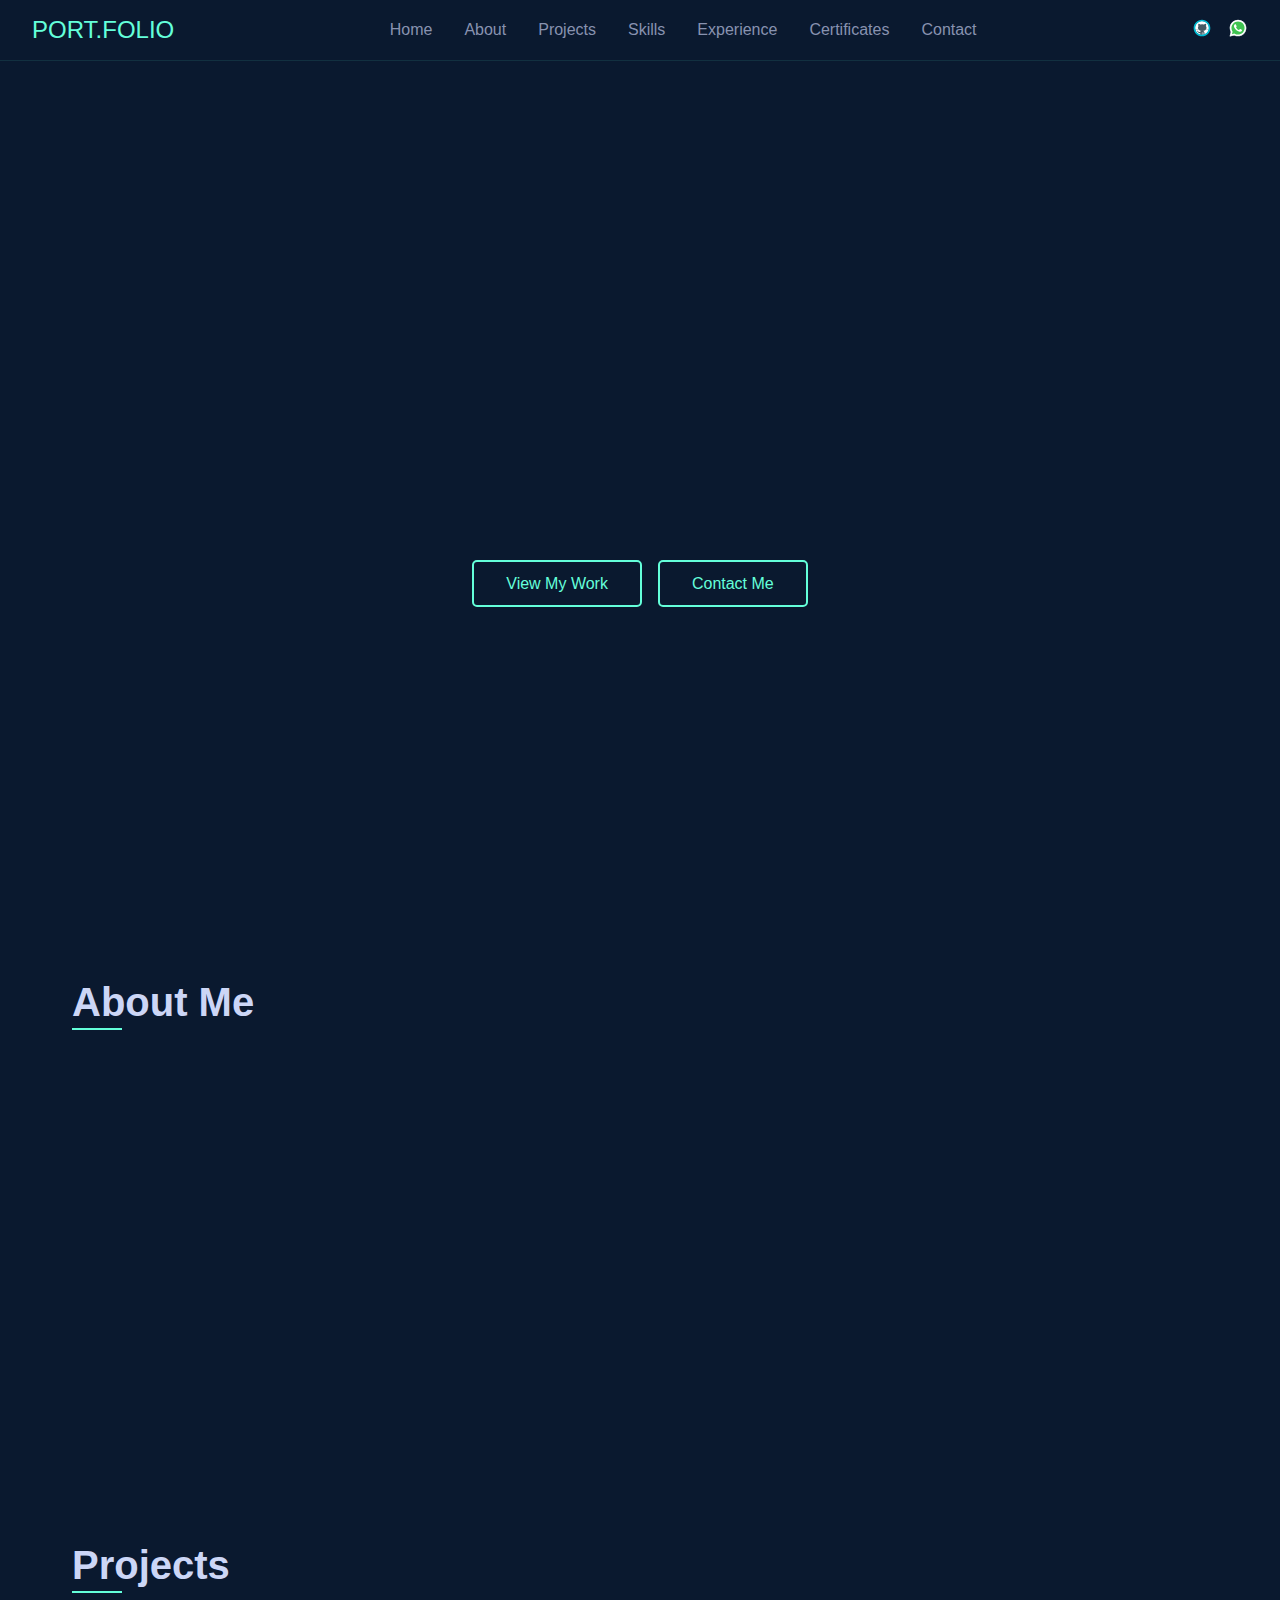
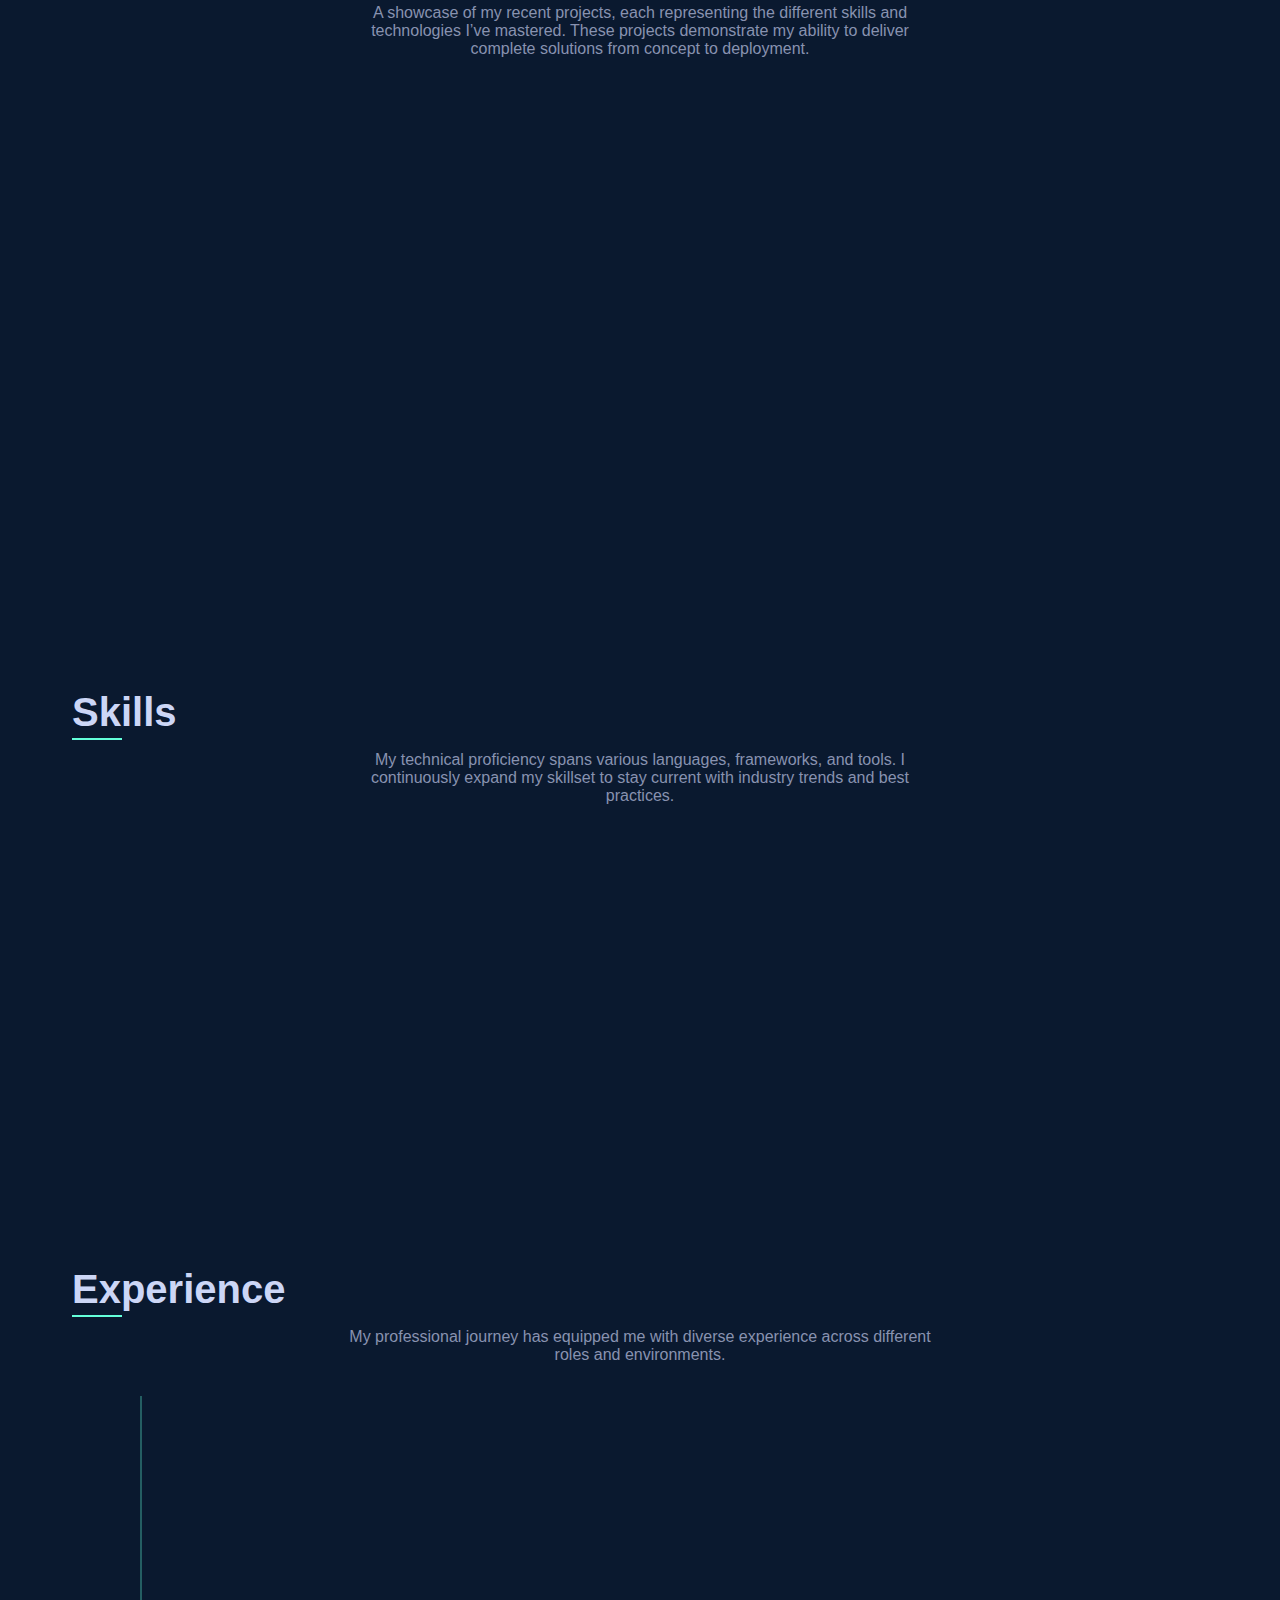
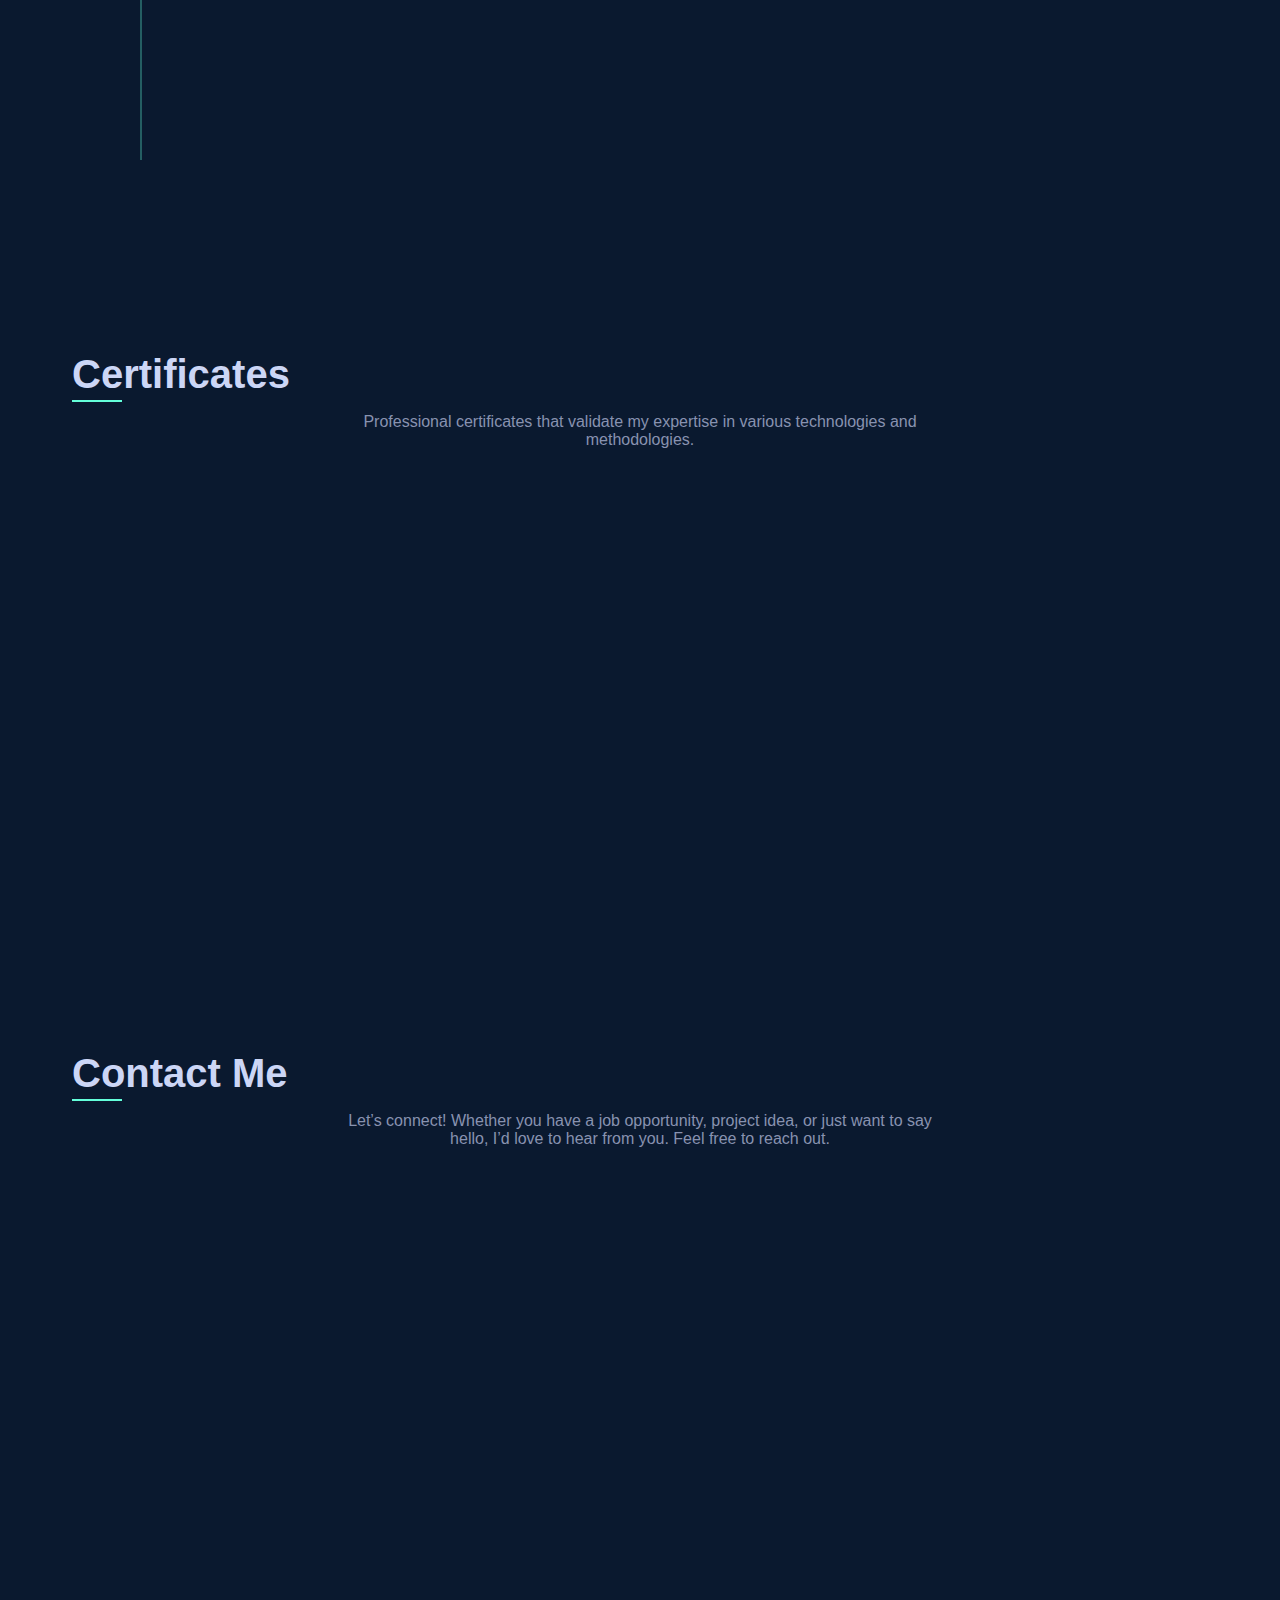
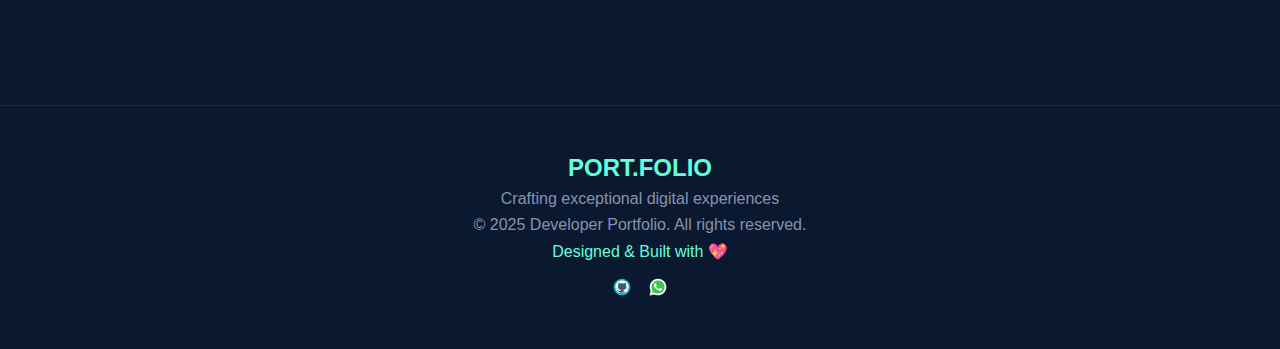
<file: index.html>
<!DOCTYPE html>
<html lang="en">
<head>
    <meta charset="UTF-8">
    <meta name="viewport" content="width=device-width, initial-scale=1.0">
    <title>Blessed Shammah - Software Engineer</title>
    <link rel="stylesheet" href="css/style.css">
</head>
<body>
    <!-- Navigation -->
    <nav class="navbar">
        <div class="nav-brand">PORT.FOLIO</div>
        <ul class="nav-links">
            <li><a href="#home">Home</a></li>
            <li><a href="#about">About</a></li>
            <li><a href="#projects">Projects</a></li>
            <li><a href="#skills">Skills</a></li>
            <li><a href="#experience">Experience</a></li>
            <li><a href="#certificates">Certificates</a></li>
            <li><a href="#contact">Contact</a></li>
        </ul>
        <div class="nav-social">
            <a href="https://github.com/Blessed-Shammah"><svg xmlns="http://www.w3.org/2000/svg" x="0px" y="0px" width="20" height="20" viewBox="0 0 48 48">
                <path fill="#fff" d="M41,24c0,9.4-7.6,17-17,17S7,33.4,7,24S14.6,7,24,7S41,14.6,41,24z"></path><path fill="#455a64" d="M21,41v-5.5c0-0.3,0.2-0.5,0.5-0.5s0.5,0.2,0.5,0.5V41h2v-6.5c0-0.3,0.2-0.5,0.5-0.5s0.5,0.2,0.5,0.5	V41h2v-5.5c0-0.3,0.2-0.5,0.5-0.5s0.5,0.2,0.5,0.5V41h1.8c0.2-0.3,0.2-0.6,0.2-1.1V36c0-2.2-1.9-5.2-4.3-5.2h-2.5	c-2.3,0-4.3,3.1-4.3,5.2v3.9c0,0.4,0.1,0.8,0.2,1.1H21L21,41z M40.1,26.4L40.1,26.4c0,0-1.3-0.4-2.4-0.4h-0.1	c-1.1,0-2.9,0.3-2.9,0.3c-0.1,0-0.1,0-0.1-0.1s0-0.1,0.1-0.1s2-0.3,3.1-0.3s2.4,0.4,2.5,0.4s0.1,0.1,0.1,0.2	C40.2,26.3,40.2,26.4,40.1,26.4z M39.8,27.2L39.8,27.2c0,0-1.4-0.4-2.6-0.4c-0.9,0-3,0.2-3.1,0.2S34,27,34,26.9s0-0.1,0.1-0.1	s2.2-0.2,3.1-0.2c1.3,0,2.6,0.4,2.6,0.4c0.1,0,0.1,0.1,0.1,0.2C39.9,27.1,39.9,27.2,39.8,27.2z M7.8,26.4c-0.1,0-0.1,0-0.1-0.1	s0-0.1,0.1-0.2c0.8-0.2,2.4-0.5,3.3-0.5c0.8,0,3.5,0.2,3.6,0.2s0.1,0.1,0.1,0.1c0,0.1-0.1,0.1-0.1,0.1s-2.7-0.2-3.5-0.2	C10.1,26,8.6,26.2,7.8,26.4L7.8,26.4z M8.2,27.9c0,0-0.1,0-0.1-0.1s0-0.1,0-0.2c0.1,0,1.4-0.8,2.9-1c1.3-0.2,4,0.1,4.2,0.1	c0.1,0,0.1,0.1,0.1,0.1c0,0.1-0.1,0.1-0.1,0.1l0,0c0,0-2.8-0.3-4.1-0.1C9.6,27.1,8.2,27.9,8.2,27.9L8.2,27.9z"></path><path fill="#455a64" d="M14.2,23.5c0-4.4,4.6-8.5,10.3-8.5s10.3,4,10.3,8.5S31.5,31,24.5,31S14.2,27.9,14.2,23.5z"></path><path fill="#455a64" d="M28.6,16.3c0,0,1.7-2.3,4.8-2.3c1.2,1.2,0.4,4.8,0,5.8L28.6,16.3z M20.4,16.3c0,0-1.7-2.3-4.8-2.3	c-1.2,1.2-0.4,4.8,0,5.8L20.4,16.3z M20.1,35.9c0,0-2.3,0-2.8,0c-1.2,0-2.3-0.5-2.8-1.5c-0.6-1.1-1.1-2.3-2.6-3.3	c-0.3-0.2-0.1-0.4,0.4-0.4c0.5,0.1,1.4,0.2,2.1,1.1c0.7,0.9,1.5,2,2.8,2s2.7,0,3.5-0.9L20.1,35.9z"></path><path fill="#00bcd4" d="M24,4C13,4,4,13,4,24s9,20,20,20s20-9,20-20S35,4,24,4z M24,40c-8.8,0-16-7.2-16-16S15.2,8,24,8	s16,7.2,16,16S32.8,40,24,40z"></path>
                </svg></a>
            <a href="https://wa.me/254796566475"><svg xmlns="http://www.w3.org/2000/svg" x="0px" y="0px" width="20" height="20" viewBox="0 0 48 48">
                <path fill="#fff" d="M4.868,43.303l2.694-9.835C5.9,30.59,5.026,27.324,5.027,23.979C5.032,13.514,13.548,5,24.014,5c5.079,0.002,9.845,1.979,13.43,5.566c3.584,3.588,5.558,8.356,5.556,13.428c-0.004,10.465-8.522,18.98-18.986,18.98c-0.001,0,0,0,0,0h-0.008c-3.177-0.001-6.3-0.798-9.073-2.311L4.868,43.303z"></path><path fill="#fff" d="M4.868,43.803c-0.132,0-0.26-0.052-0.355-0.148c-0.125-0.127-0.174-0.312-0.127-0.483l2.639-9.636c-1.636-2.906-2.499-6.206-2.497-9.556C4.532,13.238,13.273,4.5,24.014,4.5c5.21,0.002,10.105,2.031,13.784,5.713c3.679,3.683,5.704,8.577,5.702,13.781c-0.004,10.741-8.746,19.48-19.486,19.48c-3.189-0.001-6.344-0.788-9.144-2.277l-9.875,2.589C4.953,43.798,4.911,43.803,4.868,43.803z"></path><path fill="#cfd8dc" d="M24.014,5c5.079,0.002,9.845,1.979,13.43,5.566c3.584,3.588,5.558,8.356,5.556,13.428c-0.004,10.465-8.522,18.98-18.986,18.98h-0.008c-3.177-0.001-6.3-0.798-9.073-2.311L4.868,43.303l2.694-9.835C5.9,30.59,5.026,27.324,5.027,23.979C5.032,13.514,13.548,5,24.014,5 M24.014,42.974C24.014,42.974,24.014,42.974,24.014,42.974C24.014,42.974,24.014,42.974,24.014,42.974 M24.014,42.974C24.014,42.974,24.014,42.974,24.014,42.974C24.014,42.974,24.014,42.974,24.014,42.974 M24.014,4C24.014,4,24.014,4,24.014,4C12.998,4,4.032,12.962,4.027,23.979c-0.001,3.367,0.849,6.685,2.461,9.622l-2.585,9.439c-0.094,0.345,0.002,0.713,0.254,0.967c0.19,0.192,0.447,0.297,0.711,0.297c0.085,0,0.17-0.011,0.254-0.033l9.687-2.54c2.828,1.468,5.998,2.243,9.197,2.244c11.024,0,19.99-8.963,19.995-19.98c0.002-5.339-2.075-10.359-5.848-14.135C34.378,6.083,29.357,4.002,24.014,4L24.014,4z"></path><path fill="#40c351" d="M35.176,12.832c-2.98-2.982-6.941-4.625-11.157-4.626c-8.704,0-15.783,7.076-15.787,15.774c-0.001,2.981,0.833,5.883,2.413,8.396l0.376,0.597l-1.595,5.821l5.973-1.566l0.577,0.342c2.422,1.438,5.2,2.198,8.032,2.199h0.006c8.698,0,15.777-7.077,15.78-15.776C39.795,19.778,38.156,15.814,35.176,12.832z"></path><path fill="#fff" fill-rule="evenodd" d="M19.268,16.045c-0.355-0.79-0.729-0.806-1.068-0.82c-0.277-0.012-0.593-0.011-0.909-0.011c-0.316,0-0.83,0.119-1.265,0.594c-0.435,0.475-1.661,1.622-1.661,3.956c0,2.334,1.7,4.59,1.937,4.906c0.237,0.316,3.282,5.259,8.104,7.161c4.007,1.58,4.823,1.266,5.693,1.187c0.87-0.079,2.807-1.147,3.202-2.255c0.395-1.108,0.395-2.057,0.277-2.255c-0.119-0.198-0.435-0.316-0.909-0.554s-2.807-1.385-3.242-1.543c-0.435-0.158-0.751-0.237-1.068,0.238c-0.316,0.474-1.225,1.543-1.502,1.859c-0.277,0.317-0.554,0.357-1.028,0.119c-0.474-0.238-2.002-0.738-3.815-2.354c-1.41-1.257-2.362-2.81-2.639-3.285c-0.277-0.474-0.03-0.731,0.208-0.968c0.213-0.213,0.474-0.554,0.712-0.831c0.237-0.277,0.316-0.475,0.474-0.791c0.158-0.317,0.079-0.594-0.04-0.831C20.612,19.329,19.69,16.983,19.268,16.045z" clip-rule="evenodd"></path>
                </svg></a>
        </div>
        <div class="nav-toggle">☰</div>
    </nav>

    <!-- Hero -->
    <section id="home" class="hero">
        <div class="hero-content">
            <h1 class="animate-text">Hi, my name is</h1>
            <h2 class="animate-text delay-1">Blessed Shammah</h2>
            <p class="animate-text delay-2">I build exceptional digital experiences.</p>
            <p class="animate-text delay-3">I’m a software engineer specializing in building (and occasionally designing) exceptional digital experiences. Currently, I’m focused on automation with python and bot creation.</p>
            <div class="hero-buttons">
                <a href="#projects" class="cta-btn">View My Work</a>
                <a href="#contact" class="cta-btn secondary">Contact Me</a>
            </div>
        </div>
        <div class="scroll-down animate-text delay-4">Scroll Down <span>↓</span></div>
    </section>

    <!-- About -->
    <section id="about" class="section">
        <h2>About Me</h2>
        <div class="about-container animate-on-scroll">
            <div class="about-text">
                <p>Hello! I’m a passionate software engineer with a love for creating clean, efficient, and user-friendly applications. My journey in software development began during my college years, and since then, I’ve been continuously learning and exploring new technologies.</p>
                <p>I have a strong foundation in both frontend and backend development, with expertise in modern JavaScript frameworks, responsive design, and building scalable APIs. I’m committed to writing maintainable code and creating intuitive user experiences.</p>
                <p>When I’m not coding, you can find me exploring the latest tech trends, creating web scrappers, bots, or solving algorithmic challenges to keep my problem-solving skills sharp.</p>
                <a href="./assets/resume/resume.pdf" download class="resume-btn">Download Resume</a>
            </div>
            <div class="about-image">
                <img src="assets/images/profile.png" alt="Profile">
                <h3>Software Engineer</h3>
                <p>Passionate about building impactful applications</p>
            </div>
        </div>
    </section>

    <!-- Projects -->
    <section id="projects" class="section">
        <h2>Projects</h2>
        <p class="section-subtitle">A showcase of my recent projects, each representing the different skills and technologies I’ve mastered. These projects demonstrate my ability to deliver complete solutions from concept to deployment.</p>
        
        <div class="project-grid">
            <div class="project-card animate-on-scroll">
                <h3>Bakuusi Family Official Website</h3>
                <p>Official Bakuusi Family Official Website with Admin Dashboard for Content management.</p>
                <div class="project-tags">
                    <span>HTML5/CSS</span>
                    <span>PHP</span>
                    <span>SQL</span>
                    <span>JS</span>
                </div>
                <a href="https://blessed-shammah.github.io/bakuusi/index.html" class="project-link">View Details</a>
            </div>
            <div class="project-card animate-on-scroll delay-1">
                <h3>National Parents Association</h3>
                <p>Website for NPA, supports member registration and payments through MPESA</p>
                <div class="project-tags">
                    <span>React</span>
                    <span>Supabase</span>
                    <span>Vercel</span>
                    <span>Daraja API</span>
                </div>
                <a href="https://nationalparentsassociation.vercel.app/" class="project-link">View Details</a>
            </div>
            <div class="project-card animate-on-scroll delay-2">
                <h3>Crypto Merchant Bot</h3>
                <p>BNB Crytpo seller bot for telegram.</p>
                <div class="project-tags">
                    <span>Python3</span>
                    <span>Selenium</span>
                    <span>Render</span>
                </div>
                <a href="http://t.me/bnbslapperbot" class="project-link">View Details</a>
            </div>
            <!-- Add more project cards as needed -->
        </div>
        <a href="https://github.com/Blessed-Shammah?tab=repositories" class="view-all-btn animate-on-scroll delay-3">View All Projects</a>
    </section>

    <!-- Skills -->
    <section id="skills" class="section">
        <h2>Skills</h2>
        <p class="section-subtitle">My technical proficiency spans various languages, frameworks, and tools. I continuously expand my skillset to stay current with industry trends and best practices.</p>
        <div class="skills-container animate-on-scroll">
            <div class="skill-category">
                <h3>Programming Languages</h3>
                <div class="skill-item">
                    <span>JavaScript</span>
                    <div class="skill-bar"><div style="width: 80%;"></div></div>
                    <span>80%</span>
                </div>
                <div class="skill-item">
                    <span>TypeScript</span>
                    <div class="skill-bar"><div style="width: 70%;"></div></div>
                    <span>70%</span>
                </div>
                <div class="skill-item">
                    <span>Python</span>
                    <div class="skill-bar"><div style="width: 95%;"></div></div>
                    <span>95%</span>
                </div>
                <div class="skill-item">
                    <span>Java</span>
                    <div class="skill-bar"><div style="width: 75%;"></div></div>
                    <span>75%</span>
                </div>
            </div>
            <div class="skill-category">
                <h3>Frontend Development</h3>
                <div class="skill-item">
                    <span>React</span>
                    <div class="skill-bar"><div style="width: 95%;"></div></div>
                    <span>95%</span>
                </div>
                <div class="skill-item">
                    <span>Next.js</span>
                    <div class="skill-bar"><div style="width: 80%;"></div></div>
                    <span>80%</span>
                </div>
                <div class="skill-item">
                    <span>HTML5/CSS3</span>
                    <div class="skill-bar"><div style="width: 90%;"></div></div>
                    <span>90%</span>
                </div>
                <div class="skill-item">
                    <span>Tailwind CSS</span>
                    <div class="skill-bar"><div style="width: 85%;"></div></div>
                    <span>85%</span>
                </div>
                <div class="skill-item">
                    <span>Redux</span>
                    <div class="skill-bar"><div style="width: 80%;"></div></div>
                    <span>80%</span>
                </div>
            </div>
            <div class="skill-category">
                <h3>Backend Development</h3>
                <div class="skill-item">
                    <span>Node.js</span>
                    <div class="skill-bar"><div style="width: 85%;"></div></div>
                    <span>85%</span>
                </div>
                <div class="skill-item">
                    <span>Express</span>
                    <div class="skill-bar"><div style="width: 80%;"></div></div>
                    <span>80%</span>
                </div>
            </div>
            <div class="skill-category">
                <h3>Database & DevOps</h3>
                <div class="skill-item">
                    <span>MongoDB</span>
                    <div class="skill-bar"><div style="width: 55%;"></div></div>
                    <span>55%</span>
                </div>
                <div class="skill-item">
                    <span>PostgreSQL</span>
                    <div class="skill-bar"><div style="width: 70%;"></div></div>
                    <span>70%</span>
                </div>
                <div class="skill-item">
                    <span>CI/CD</span>
                    <div class="skill-bar"><div style="width: 95%;"></div></div>
                    <span>95%</span>
                </div>
            </div>
        </div>
        <div class="other-skills animate-on-scroll delay-1">
            <h3>Other Skills & Tools</h3>
            <div class="skill-tags">
                <span>Git</span>
                <span>Selenium</span>
                <span>Figma</span>
                <span>Agile/Scrum</span>
                <span>RESTful APIs</span>
                <span>Microservices</span>
                <span>Responsive Design</span>
                <span>Vercel</span>
                <span>Render</span>
                <span>Automation</span>
            </div>
        </div>
    </section>

    <!-- Experience -->
    <section id="experience" class="section">
        <h2>Experience</h2>
        <p class="section-subtitle">My professional journey has equipped me with diverse experience across different roles and environments.</p>
        <div class="exp-timeline">
            <div class="exp-item animate-on-scroll">
                <div class="exp-company">Kibabii University</div>
                <div class="exp-details">
                    <h3>IT Support Volunteer</h3>
                    <p class="exp-meta">Kibabii University | Jan 2023 – Sep 2023 | On-Site</p>
                    <ul>
                        <li>Assisted in technical support operations</li>
                        <li>Helped maintain university IT systems</li>
                        <li>Supported user technical needs</li>
                        <li>Mentored junior attachees through attachment period.</li>
                    </ul>
                </div>
                <div class="exp-company">Naivasha Sub-county Referral Hospital</div>
                <div class="exp-details">
                    <h3>IT Support Attachee</h3>
                    <p class="exp-meta">Naivasha Sub-county Referral Hospital | Sep 2022 – Dec 2022 | On-Site</p>
                    <ul>
                        <li>Provided technical support for hospital systems</li>
                        <li>Assisted in maintaining IT infrastructure</li>
                        <li>Supported staff with technical issues</li>
                    </ul>
                </div>
            </div>
        </div>
    </section>

    <!-- Certificates -->
    <section id="certificates" class="section">
        <h2>Certificates</h2>
        <p class="section-subtitle">Professional certificates that validate my expertise in various technologies and methodologies.</p>
        <div class="cert-container">
            <div class="cert-card animate-on-scroll">
                <h3>BCs. Information Technology</h3>
                <p class="cert-meta">Kibabii University | Dec 2023</p>
                <p>For succesful completion of BCs. IT</p>
                <div class="cert-skills">
                    <span>Website Development</span>
                    <span>Technical IT Support</span>
                    <span>Network Managment</span>
                    <span>Programming</span>
                </div>
                <a href="./assets/cirtificates/IT_Cirt_Ble.pdf" class="cert-link">View Certificate</a>
            </div>
            <!-- Add more cert cards -->
            
        </div>
        <div class="cert-nav animate-on-scroll delay-1">
            <span>1 / 5</span>
            <button class="nav-arrow">←</button>
            <button class="nav-arrow">→</button>
        </div>
        <div class="cert-dots animate-on-scroll delay-2">
            <span class="dot active"></span>
        </div>
    </section>

    <!-- Contact -->
    <section id="contact" class="section">
        <h2>Contact Me</h2>
        <p class="section-subtitle">Let’s connect! Whether you have a job opportunity, project idea, or just want to say hello, I’d love to hear from you. Feel free to reach out.</p>
        <div class="contact-container animate-on-scroll">
            <div class="contact-info">
                <h3>Get In Touch</h3>
                <p><span>📧</span> Email: iamblessedshammah@gmail.com</p>
                <p><span>📞</span> Phone: (079) 656-6475</p>
                <p><span>📍</span> Location: Nairobi, KE</p>
                <div class="contact-social">
                    <h4>Social Profiles</h4>
                    <a href="https://github.com/Blessed-Shammah"><svg xmlns="http://www.w3.org/2000/svg" x="0px" y="0px" width="20" height="20" viewBox="0 0 48 48">
                        <path fill="#fff" d="M41,24c0,9.4-7.6,17-17,17S7,33.4,7,24S14.6,7,24,7S41,14.6,41,24z"></path><path fill="#455a64" d="M21,41v-5.5c0-0.3,0.2-0.5,0.5-0.5s0.5,0.2,0.5,0.5V41h2v-6.5c0-0.3,0.2-0.5,0.5-0.5s0.5,0.2,0.5,0.5	V41h2v-5.5c0-0.3,0.2-0.5,0.5-0.5s0.5,0.2,0.5,0.5V41h1.8c0.2-0.3,0.2-0.6,0.2-1.1V36c0-2.2-1.9-5.2-4.3-5.2h-2.5	c-2.3,0-4.3,3.1-4.3,5.2v3.9c0,0.4,0.1,0.8,0.2,1.1H21L21,41z M40.1,26.4L40.1,26.4c0,0-1.3-0.4-2.4-0.4h-0.1	c-1.1,0-2.9,0.3-2.9,0.3c-0.1,0-0.1,0-0.1-0.1s0-0.1,0.1-0.1s2-0.3,3.1-0.3s2.4,0.4,2.5,0.4s0.1,0.1,0.1,0.2	C40.2,26.3,40.2,26.4,40.1,26.4z M39.8,27.2L39.8,27.2c0,0-1.4-0.4-2.6-0.4c-0.9,0-3,0.2-3.1,0.2S34,27,34,26.9s0-0.1,0.1-0.1	s2.2-0.2,3.1-0.2c1.3,0,2.6,0.4,2.6,0.4c0.1,0,0.1,0.1,0.1,0.2C39.9,27.1,39.9,27.2,39.8,27.2z M7.8,26.4c-0.1,0-0.1,0-0.1-0.1	s0-0.1,0.1-0.2c0.8-0.2,2.4-0.5,3.3-0.5c0.8,0,3.5,0.2,3.6,0.2s0.1,0.1,0.1,0.1c0,0.1-0.1,0.1-0.1,0.1s-2.7-0.2-3.5-0.2	C10.1,26,8.6,26.2,7.8,26.4L7.8,26.4z M8.2,27.9c0,0-0.1,0-0.1-0.1s0-0.1,0-0.2c0.1,0,1.4-0.8,2.9-1c1.3-0.2,4,0.1,4.2,0.1	c0.1,0,0.1,0.1,0.1,0.1c0,0.1-0.1,0.1-0.1,0.1l0,0c0,0-2.8-0.3-4.1-0.1C9.6,27.1,8.2,27.9,8.2,27.9L8.2,27.9z"></path><path fill="#455a64" d="M14.2,23.5c0-4.4,4.6-8.5,10.3-8.5s10.3,4,10.3,8.5S31.5,31,24.5,31S14.2,27.9,14.2,23.5z"></path><path fill="#455a64" d="M28.6,16.3c0,0,1.7-2.3,4.8-2.3c1.2,1.2,0.4,4.8,0,5.8L28.6,16.3z M20.4,16.3c0,0-1.7-2.3-4.8-2.3	c-1.2,1.2-0.4,4.8,0,5.8L20.4,16.3z M20.1,35.9c0,0-2.3,0-2.8,0c-1.2,0-2.3-0.5-2.8-1.5c-0.6-1.1-1.1-2.3-2.6-3.3	c-0.3-0.2-0.1-0.4,0.4-0.4c0.5,0.1,1.4,0.2,2.1,1.1c0.7,0.9,1.5,2,2.8,2s2.7,0,3.5-0.9L20.1,35.9z"></path><path fill="#00bcd4" d="M24,4C13,4,4,13,4,24s9,20,20,20s20-9,20-20S35,4,24,4z M24,40c-8.8,0-16-7.2-16-16S15.2,8,24,8	s16,7.2,16,16S32.8,40,24,40z"></path>
                        </svg></a>
                    <a href="https://wa.me/254796566475"><svg xmlns="http://www.w3.org/2000/svg" x="0px" y="0px" width="20" height="20" viewBox="0 0 48 48">
                        <path fill="#fff" d="M4.868,43.303l2.694-9.835C5.9,30.59,5.026,27.324,5.027,23.979C5.032,13.514,13.548,5,24.014,5c5.079,0.002,9.845,1.979,13.43,5.566c3.584,3.588,5.558,8.356,5.556,13.428c-0.004,10.465-8.522,18.98-18.986,18.98c-0.001,0,0,0,0,0h-0.008c-3.177-0.001-6.3-0.798-9.073-2.311L4.868,43.303z"></path><path fill="#fff" d="M4.868,43.803c-0.132,0-0.26-0.052-0.355-0.148c-0.125-0.127-0.174-0.312-0.127-0.483l2.639-9.636c-1.636-2.906-2.499-6.206-2.497-9.556C4.532,13.238,13.273,4.5,24.014,4.5c5.21,0.002,10.105,2.031,13.784,5.713c3.679,3.683,5.704,8.577,5.702,13.781c-0.004,10.741-8.746,19.48-19.486,19.48c-3.189-0.001-6.344-0.788-9.144-2.277l-9.875,2.589C4.953,43.798,4.911,43.803,4.868,43.803z"></path><path fill="#cfd8dc" d="M24.014,5c5.079,0.002,9.845,1.979,13.43,5.566c3.584,3.588,5.558,8.356,5.556,13.428c-0.004,10.465-8.522,18.98-18.986,18.98h-0.008c-3.177-0.001-6.3-0.798-9.073-2.311L4.868,43.303l2.694-9.835C5.9,30.59,5.026,27.324,5.027,23.979C5.032,13.514,13.548,5,24.014,5 M24.014,42.974C24.014,42.974,24.014,42.974,24.014,42.974C24.014,42.974,24.014,42.974,24.014,42.974 M24.014,42.974C24.014,42.974,24.014,42.974,24.014,42.974C24.014,42.974,24.014,42.974,24.014,42.974 M24.014,4C24.014,4,24.014,4,24.014,4C12.998,4,4.032,12.962,4.027,23.979c-0.001,3.367,0.849,6.685,2.461,9.622l-2.585,9.439c-0.094,0.345,0.002,0.713,0.254,0.967c0.19,0.192,0.447,0.297,0.711,0.297c0.085,0,0.17-0.011,0.254-0.033l9.687-2.54c2.828,1.468,5.998,2.243,9.197,2.244c11.024,0,19.99-8.963,19.995-19.98c0.002-5.339-2.075-10.359-5.848-14.135C34.378,6.083,29.357,4.002,24.014,4L24.014,4z"></path><path fill="#40c351" d="M35.176,12.832c-2.98-2.982-6.941-4.625-11.157-4.626c-8.704,0-15.783,7.076-15.787,15.774c-0.001,2.981,0.833,5.883,2.413,8.396l0.376,0.597l-1.595,5.821l5.973-1.566l0.577,0.342c2.422,1.438,5.2,2.198,8.032,2.199h0.006c8.698,0,15.777-7.077,15.78-15.776C39.795,19.778,38.156,15.814,35.176,12.832z"></path><path fill="#fff" fill-rule="evenodd" d="M19.268,16.045c-0.355-0.79-0.729-0.806-1.068-0.82c-0.277-0.012-0.593-0.011-0.909-0.011c-0.316,0-0.83,0.119-1.265,0.594c-0.435,0.475-1.661,1.622-1.661,3.956c0,2.334,1.7,4.59,1.937,4.906c0.237,0.316,3.282,5.259,8.104,7.161c4.007,1.58,4.823,1.266,5.693,1.187c0.87-0.079,2.807-1.147,3.202-2.255c0.395-1.108,0.395-2.057,0.277-2.255c-0.119-0.198-0.435-0.316-0.909-0.554s-2.807-1.385-3.242-1.543c-0.435-0.158-0.751-0.237-1.068,0.238c-0.316,0.474-1.225,1.543-1.502,1.859c-0.277,0.317-0.554,0.357-1.028,0.119c-0.474-0.238-2.002-0.738-3.815-2.354c-1.41-1.257-2.362-2.81-2.639-3.285c-0.277-0.474-0.03-0.731,0.208-0.968c0.213-0.213,0.474-0.554,0.712-0.831c0.237-0.277,0.316-0.475,0.474-0.791c0.158-0.317,0.079-0.594-0.04-0.831C20.612,19.329,19.69,16.983,19.268,16.045z" clip-rule="evenodd"></path>
                        </svg></a>
                </div>
            </div>
            <div class="contact-form">
                <h3>Send Me a Message</h3>
                <form action="mailto:iamblessedshammah@gmail.com" method="post" enctype="text/plain">
                    <div class="form-row">
                        <input type="text" placeholder="Your Name" required>
                        <input type="email" placeholder="Your Email" required>
                    </div>
                    <input type="text" placeholder="Subject" required>
                    <textarea placeholder="Message" required></textarea>
                    <button type="submit" class="cta-btn">Send Message ✈️</button>
                </form>
            </div>
        </div>
    </section>

    <!-- Footer -->
    <footer>
        <div class="footer-content">
            <h3>PORT.FOLIO</h3>
            <p>Crafting exceptional digital experiences</p>
            <p>© 2025 Developer Portfolio. All rights reserved.</p>
            <p>Designed & Built with 💖</p>
        </div>
        <div class="footer-social">
            <a href="https://github.com/Blessed-Shammah"><svg xmlns="http://www.w3.org/2000/svg" x="0px" y="0px" width="20" height="20" viewBox="0 0 48 48">
                <path fill="#fff" d="M41,24c0,9.4-7.6,17-17,17S7,33.4,7,24S14.6,7,24,7S41,14.6,41,24z"></path><path fill="#455a64" d="M21,41v-5.5c0-0.3,0.2-0.5,0.5-0.5s0.5,0.2,0.5,0.5V41h2v-6.5c0-0.3,0.2-0.5,0.5-0.5s0.5,0.2,0.5,0.5	V41h2v-5.5c0-0.3,0.2-0.5,0.5-0.5s0.5,0.2,0.5,0.5V41h1.8c0.2-0.3,0.2-0.6,0.2-1.1V36c0-2.2-1.9-5.2-4.3-5.2h-2.5	c-2.3,0-4.3,3.1-4.3,5.2v3.9c0,0.4,0.1,0.8,0.2,1.1H21L21,41z M40.1,26.4L40.1,26.4c0,0-1.3-0.4-2.4-0.4h-0.1	c-1.1,0-2.9,0.3-2.9,0.3c-0.1,0-0.1,0-0.1-0.1s0-0.1,0.1-0.1s2-0.3,3.1-0.3s2.4,0.4,2.5,0.4s0.1,0.1,0.1,0.2	C40.2,26.3,40.2,26.4,40.1,26.4z M39.8,27.2L39.8,27.2c0,0-1.4-0.4-2.6-0.4c-0.9,0-3,0.2-3.1,0.2S34,27,34,26.9s0-0.1,0.1-0.1	s2.2-0.2,3.1-0.2c1.3,0,2.6,0.4,2.6,0.4c0.1,0,0.1,0.1,0.1,0.2C39.9,27.1,39.9,27.2,39.8,27.2z M7.8,26.4c-0.1,0-0.1,0-0.1-0.1	s0-0.1,0.1-0.2c0.8-0.2,2.4-0.5,3.3-0.5c0.8,0,3.5,0.2,3.6,0.2s0.1,0.1,0.1,0.1c0,0.1-0.1,0.1-0.1,0.1s-2.7-0.2-3.5-0.2	C10.1,26,8.6,26.2,7.8,26.4L7.8,26.4z M8.2,27.9c0,0-0.1,0-0.1-0.1s0-0.1,0-0.2c0.1,0,1.4-0.8,2.9-1c1.3-0.2,4,0.1,4.2,0.1	c0.1,0,0.1,0.1,0.1,0.1c0,0.1-0.1,0.1-0.1,0.1l0,0c0,0-2.8-0.3-4.1-0.1C9.6,27.1,8.2,27.9,8.2,27.9L8.2,27.9z"></path><path fill="#455a64" d="M14.2,23.5c0-4.4,4.6-8.5,10.3-8.5s10.3,4,10.3,8.5S31.5,31,24.5,31S14.2,27.9,14.2,23.5z"></path><path fill="#455a64" d="M28.6,16.3c0,0,1.7-2.3,4.8-2.3c1.2,1.2,0.4,4.8,0,5.8L28.6,16.3z M20.4,16.3c0,0-1.7-2.3-4.8-2.3	c-1.2,1.2-0.4,4.8,0,5.8L20.4,16.3z M20.1,35.9c0,0-2.3,0-2.8,0c-1.2,0-2.3-0.5-2.8-1.5c-0.6-1.1-1.1-2.3-2.6-3.3	c-0.3-0.2-0.1-0.4,0.4-0.4c0.5,0.1,1.4,0.2,2.1,1.1c0.7,0.9,1.5,2,2.8,2s2.7,0,3.5-0.9L20.1,35.9z"></path><path fill="#00bcd4" d="M24,4C13,4,4,13,4,24s9,20,20,20s20-9,20-20S35,4,24,4z M24,40c-8.8,0-16-7.2-16-16S15.2,8,24,8	s16,7.2,16,16S32.8,40,24,40z"></path>
                </svg></a>
            <a href="https://wa.me/254796566475"><svg xmlns="http://www.w3.org/2000/svg" x="0px" y="0px" width="20" height="20" viewBox="0 0 48 48">
                <path fill="#fff" d="M4.868,43.303l2.694-9.835C5.9,30.59,5.026,27.324,5.027,23.979C5.032,13.514,13.548,5,24.014,5c5.079,0.002,9.845,1.979,13.43,5.566c3.584,3.588,5.558,8.356,5.556,13.428c-0.004,10.465-8.522,18.98-18.986,18.98c-0.001,0,0,0,0,0h-0.008c-3.177-0.001-6.3-0.798-9.073-2.311L4.868,43.303z"></path><path fill="#fff" d="M4.868,43.803c-0.132,0-0.26-0.052-0.355-0.148c-0.125-0.127-0.174-0.312-0.127-0.483l2.639-9.636c-1.636-2.906-2.499-6.206-2.497-9.556C4.532,13.238,13.273,4.5,24.014,4.5c5.21,0.002,10.105,2.031,13.784,5.713c3.679,3.683,5.704,8.577,5.702,13.781c-0.004,10.741-8.746,19.48-19.486,19.48c-3.189-0.001-6.344-0.788-9.144-2.277l-9.875,2.589C4.953,43.798,4.911,43.803,4.868,43.803z"></path><path fill="#cfd8dc" d="M24.014,5c5.079,0.002,9.845,1.979,13.43,5.566c3.584,3.588,5.558,8.356,5.556,13.428c-0.004,10.465-8.522,18.98-18.986,18.98h-0.008c-3.177-0.001-6.3-0.798-9.073-2.311L4.868,43.303l2.694-9.835C5.9,30.59,5.026,27.324,5.027,23.979C5.032,13.514,13.548,5,24.014,5 M24.014,42.974C24.014,42.974,24.014,42.974,24.014,42.974C24.014,42.974,24.014,42.974,24.014,42.974 M24.014,42.974C24.014,42.974,24.014,42.974,24.014,42.974C24.014,42.974,24.014,42.974,24.014,42.974 M24.014,4C24.014,4,24.014,4,24.014,4C12.998,4,4.032,12.962,4.027,23.979c-0.001,3.367,0.849,6.685,2.461,9.622l-2.585,9.439c-0.094,0.345,0.002,0.713,0.254,0.967c0.19,0.192,0.447,0.297,0.711,0.297c0.085,0,0.17-0.011,0.254-0.033l9.687-2.54c2.828,1.468,5.998,2.243,9.197,2.244c11.024,0,19.99-8.963,19.995-19.98c0.002-5.339-2.075-10.359-5.848-14.135C34.378,6.083,29.357,4.002,24.014,4L24.014,4z"></path><path fill="#40c351" d="M35.176,12.832c-2.98-2.982-6.941-4.625-11.157-4.626c-8.704,0-15.783,7.076-15.787,15.774c-0.001,2.981,0.833,5.883,2.413,8.396l0.376,0.597l-1.595,5.821l5.973-1.566l0.577,0.342c2.422,1.438,5.2,2.198,8.032,2.199h0.006c8.698,0,15.777-7.077,15.78-15.776C39.795,19.778,38.156,15.814,35.176,12.832z"></path><path fill="#fff" fill-rule="evenodd" d="M19.268,16.045c-0.355-0.79-0.729-0.806-1.068-0.82c-0.277-0.012-0.593-0.011-0.909-0.011c-0.316,0-0.83,0.119-1.265,0.594c-0.435,0.475-1.661,1.622-1.661,3.956c0,2.334,1.7,4.59,1.937,4.906c0.237,0.316,3.282,5.259,8.104,7.161c4.007,1.58,4.823,1.266,5.693,1.187c0.87-0.079,2.807-1.147,3.202-2.255c0.395-1.108,0.395-2.057,0.277-2.255c-0.119-0.198-0.435-0.316-0.909-0.554s-2.807-1.385-3.242-1.543c-0.435-0.158-0.751-0.237-1.068,0.238c-0.316,0.474-1.225,1.543-1.502,1.859c-0.277,0.317-0.554,0.357-1.028,0.119c-0.474-0.238-2.002-0.738-3.815-2.354c-1.41-1.257-2.362-2.81-2.639-3.285c-0.277-0.474-0.03-0.731,0.208-0.968c0.213-0.213,0.474-0.554,0.712-0.831c0.237-0.277,0.316-0.475,0.474-0.791c0.158-0.317,0.079-0.594-0.04-0.831C20.612,19.329,19.69,16.983,19.268,16.045z" clip-rule="evenodd"></path>
                </svg></a>
        </div>
    </footer>

    <script src="js/script.js"></script>
</body>
</html>
</file>
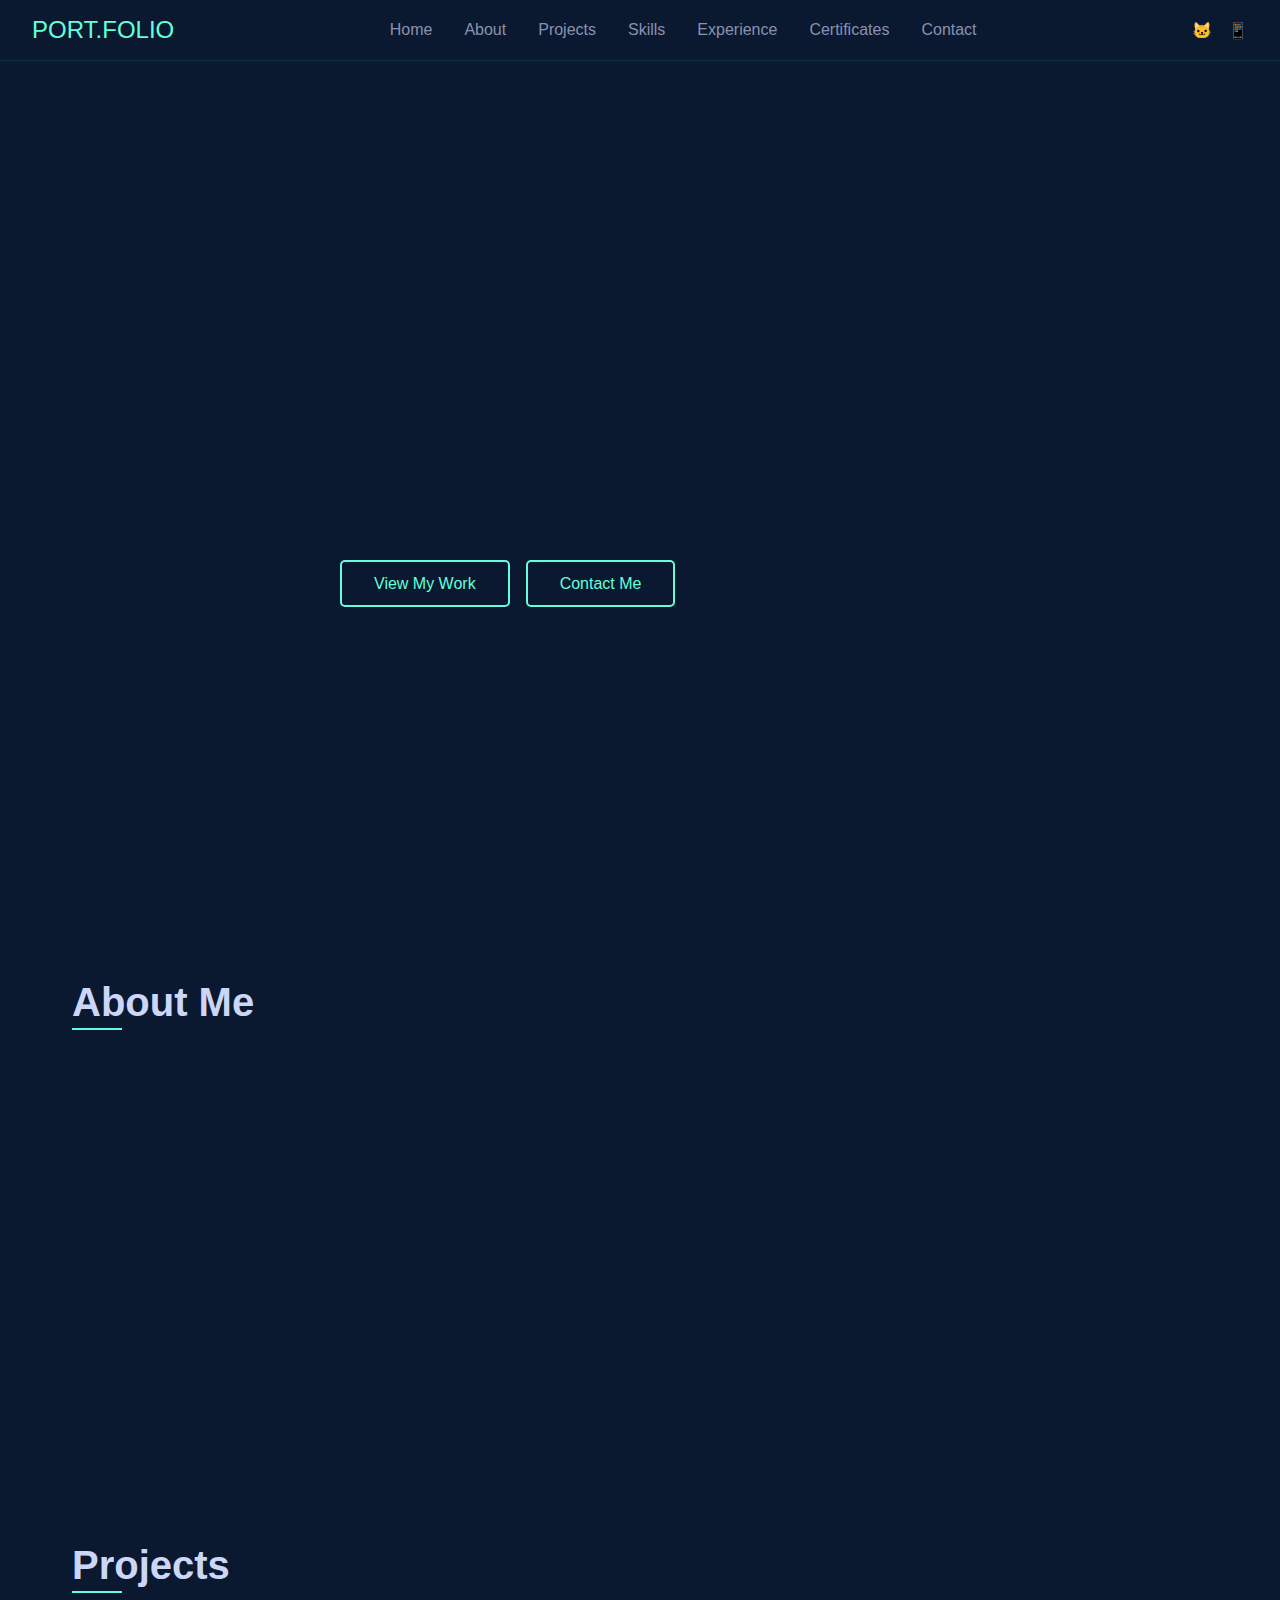
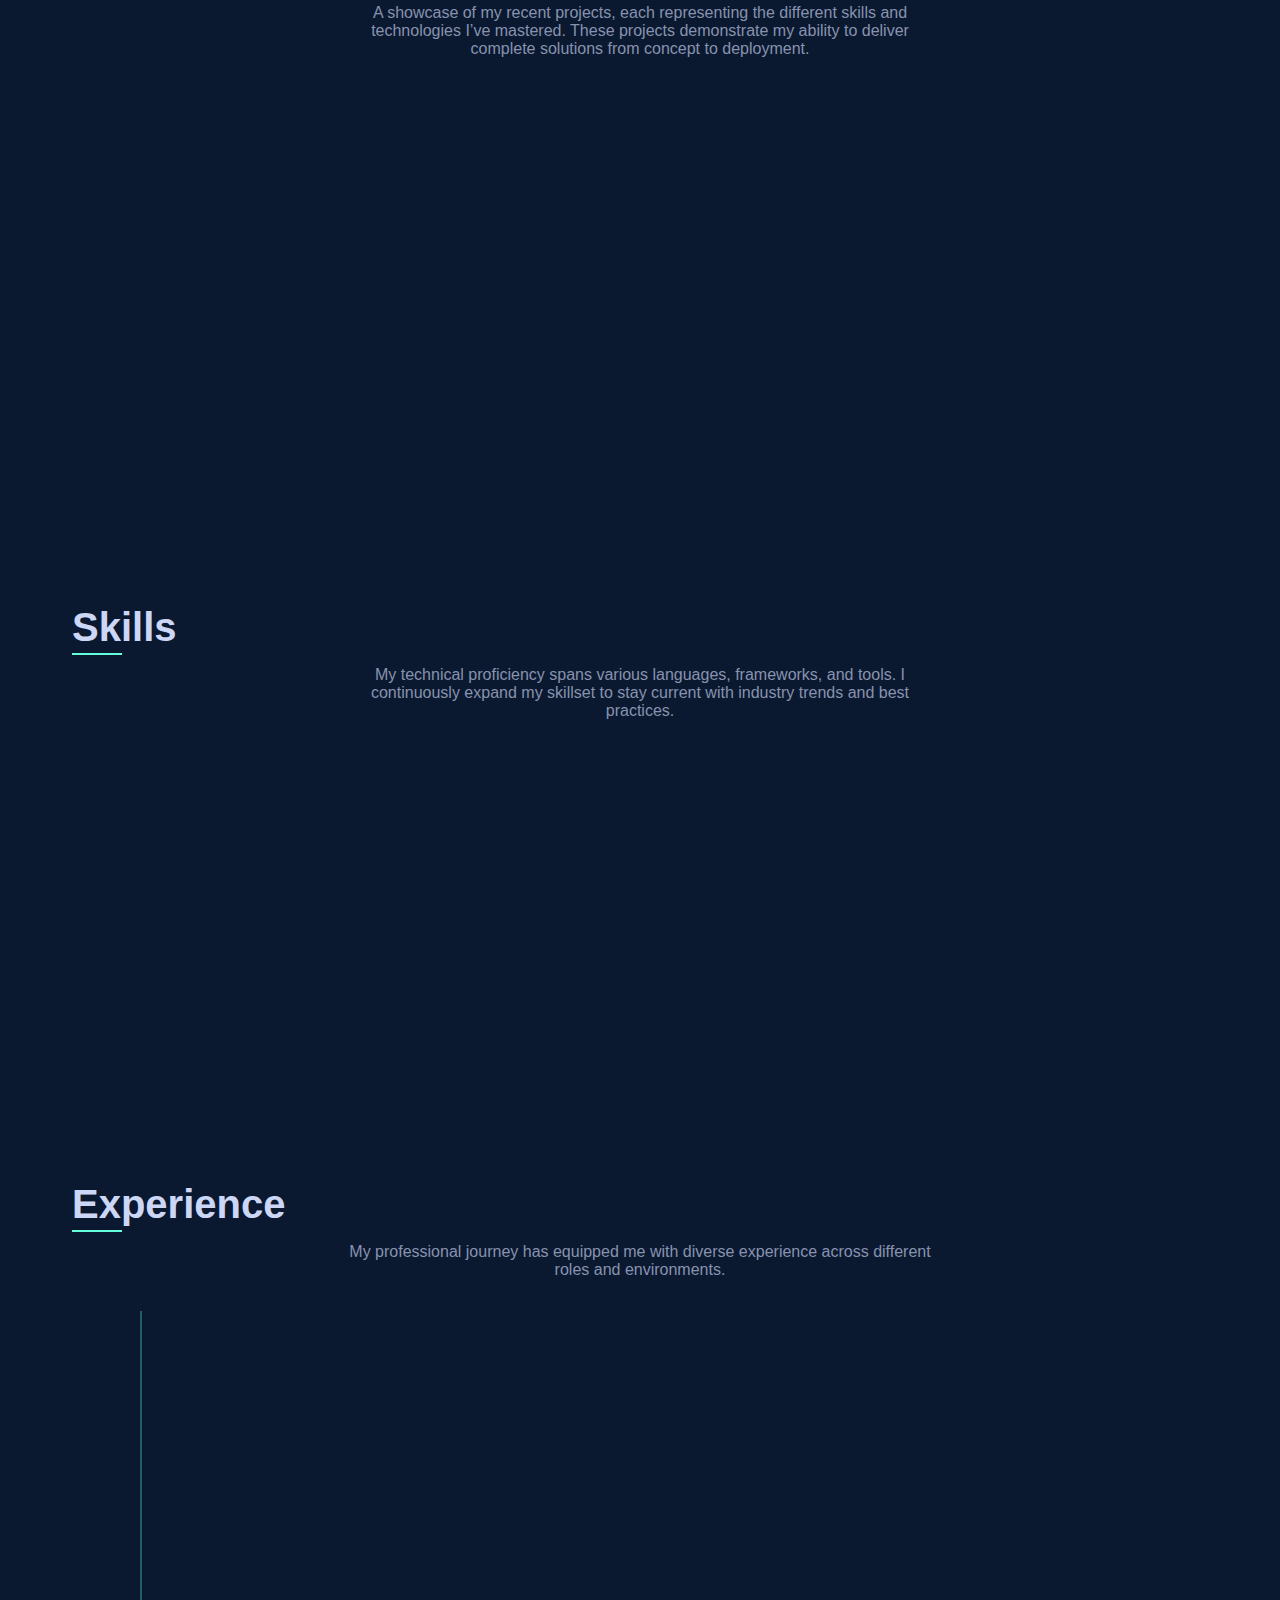
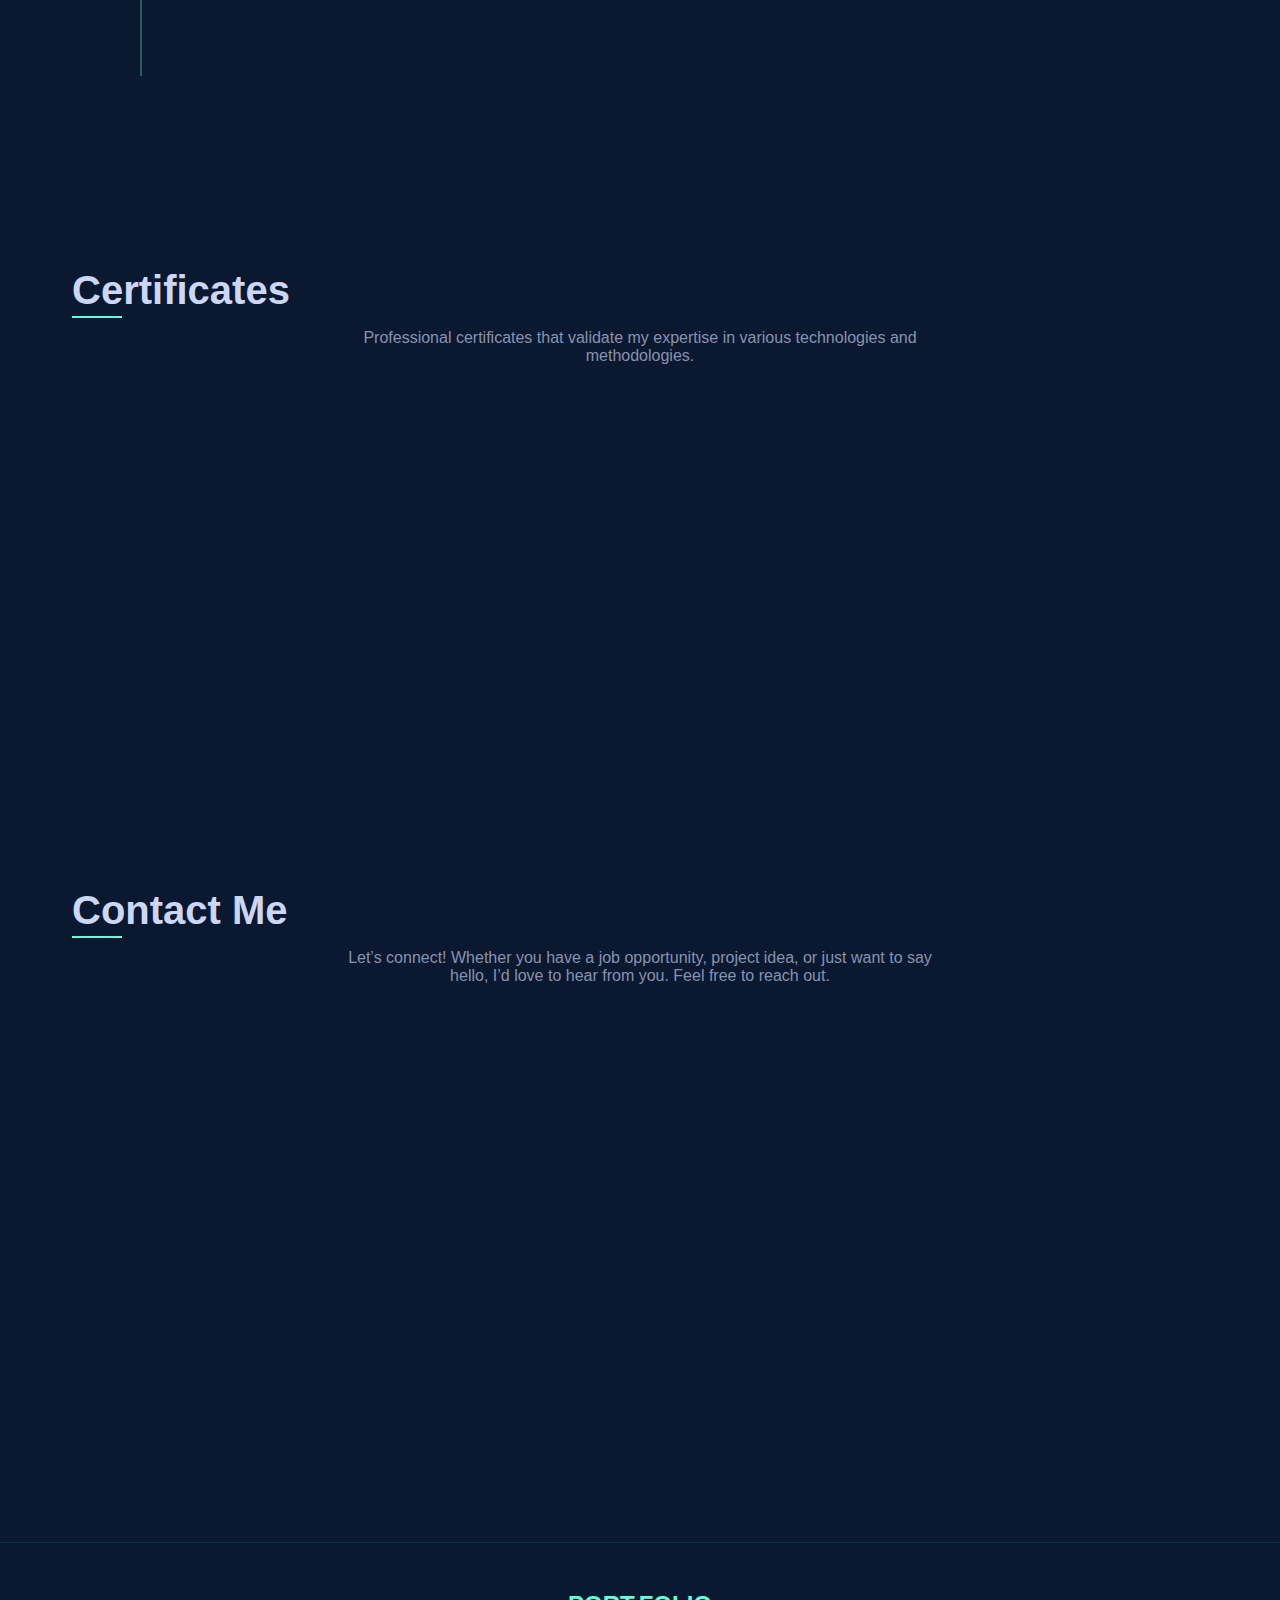
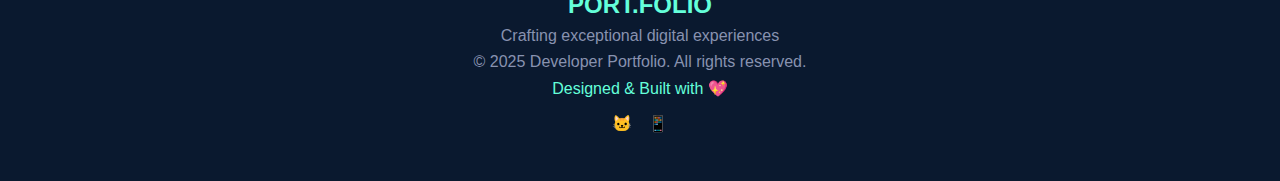
<file: src/index.html>
<!DOCTYPE html>
<html lang="en">
<head>
    <meta charset="UTF-8">
    <meta name="viewport" content="width=device-width, initial-scale=1.0">
    <title>Blessed Shammah - Software Engineer</title>
    <link rel="stylesheet" href="css/style.css">
</head>
<body>
    <!-- Navigation -->
    <nav class="navbar">
        <div class="nav-brand">PORT.FOLIO</div>
        <ul class="nav-links">
            <li><a href="#home">Home</a></li>
            <li><a href="#about">About</a></li>
            <li><a href="#projects">Projects</a></li>
            <li><a href="#skills">Skills</a></li>
            <li><a href="#experience">Experience</a></li>
            <li><a href="#certificates">Certificates</a></li>
            <li><a href="#contact">Contact</a></li>
        </ul>
        <div class="nav-social">
            <a href="https://github.com/Blessed-Shammah">🐱</a>
            <a href="https://wa.me/254796566475">📱</a>
        </div>
        <div class="nav-toggle">☰</div>
    </nav>

    <!-- Hero -->
    <section id="home" class="hero">
        <div class="hero-content">
            <h1 class="animate-text">Hi, my name is</h1>
            <h2 class="animate-text delay-1">Blessed Shammah</h2>
            <p class="animate-text delay-2">I build exceptional digital experiences.</p>
            <p class="animate-text delay-3">I’m a software engineer specializing in building (and occasionally designing) exceptional digital experiences. Currently, I’m focused on automation with python and bot creation.</p>
            <div class="hero-buttons">
                <a href="#projects" class="cta-btn">View My Work</a>
                <a href="#contact" class="cta-btn secondary">Contact Me</a>
            </div>
        </div>
        <div class="scroll-down animate-text delay-4">Scroll Down <span>↓</span></div>
    </section>

    <!-- About -->
    <section id="about" class="section">
        <h2>About Me</h2>
        <div class="about-container animate-on-scroll">
            <div class="about-text">
                <p>Hello! I’m a passionate software engineer with a love for creating clean, efficient, and user-friendly applications. My journey in software development began during my college years, and since then, I’ve been continuously learning and exploring new technologies.</p>
                <p>I have a strong foundation in both frontend and backend development, with expertise in modern JavaScript frameworks, responsive design, and building scalable APIs. I’m committed to writing maintainable code and creating intuitive user experiences.</p>
                <p>When I’m not coding, you can find me exploring the latest tech trends, contributing to open-source projects, or solving algorithmic challenges to keep my problem-solving skills sharp.</p>
                <a href="./assets/resume/resume.pdf" download class="resume-btn">Download Resume</a>
            </div>
            <div class="about-image">
                <img src="assets/images/profile.png" alt="Profile">
                <h3>Software Engineer</h3>
                <p>Passionate about building impactful applications</p>
            </div>
        </div>
    </section>

    <!-- Projects -->
    <section id="projects" class="section">
        <h2>Projects</h2>
        <p class="section-subtitle">A showcase of my recent projects, each representing the different skills and technologies I’ve mastered. These projects demonstrate my ability to deliver complete solutions from concept to deployment.</p>
        
        <div class="project-grid">
            <div class="project-card animate-on-scroll">
                <h3>Bakuusi Family Official Website</h3>
                <p>Official Bakuusi Family Official Website with Admin Dashboard for Content management.</p>
                <div class="project-tags">
                    <span>HTML5/CSS</span>
                    <span>PHP</span>
                    <span>SQL</span>
                    <span>JS</span>
                </div>
                <a href="https://blessed-shammah.github.io/bakuusi/index.html" class="project-link">View Details</a>
            </div>
            <div class="project-card animate-on-scroll delay-1">
                <h3>National Parents Association</h3>
                <p>Website for NPA, supports member registration and payments through MPESA</p>
                <div class="project-tags">
                    <span>React</span>
                    <span>Supabase</span>
                    <span>Vercel</span>
                    <span>Daraja API</span>
                </div>
                <a href="https://nationalparentsassociation.vercel.app/" class="project-link">View Details</a>
            </div>
            <div class="project-card animate-on-scroll delay-2">
                <h3>Crypto Merchant Bot</h3>
                <p>BNB Crytpo seller bot for telegram.</p>
                <div class="project-tags">
                    <span>Python3</span>
                    <span>Selenium</span>
                    <span>Render</span>
                </div>
                <a href="http://t.me/bnbslapperbot" class="project-link">View Details</a>
            </div>
            <!-- Add more project cards as needed -->
        </div>
        <a href="https://github.com/Blessed-Shammah?tab=repositories" class="view-all-btn animate-on-scroll delay-3">View All Projects</a>
    </section>

    <!-- Skills -->
    <section id="skills" class="section">
        <h2>Skills</h2>
        <p class="section-subtitle">My technical proficiency spans various languages, frameworks, and tools. I continuously expand my skillset to stay current with industry trends and best practices.</p>
        <div class="skills-container animate-on-scroll">
            <div class="skill-category">
                <h3>Programming Languages</h3>
                <div class="skill-item">
                    <span>JavaScript</span>
                    <div class="skill-bar"><div style="width: 80%;"></div></div>
                    <span>80%</span>
                </div>
                <div class="skill-item">
                    <span>TypeScript</span>
                    <div class="skill-bar"><div style="width: 70%;"></div></div>
                    <span>70%</span>
                </div>
                <div class="skill-item">
                    <span>Python</span>
                    <div class="skill-bar"><div style="width: 95%;"></div></div>
                    <span>95%</span>
                </div>
                <div class="skill-item">
                    <span>Java</span>
                    <div class="skill-bar"><div style="width: 75%;"></div></div>
                    <span>75%</span>
                </div>
            </div>
            <div class="skill-category">
                <h3>Frontend Development</h3>
                <div class="skill-item">
                    <span>React</span>
                    <div class="skill-bar"><div style="width: 95%;"></div></div>
                    <span>95%</span>
                </div>
                <div class="skill-item">
                    <span>Next.js</span>
                    <div class="skill-bar"><div style="width: 80%;"></div></div>
                    <span>80%</span>
                </div>
                <div class="skill-item">
                    <span>HTML5/CSS3</span>
                    <div class="skill-bar"><div style="width: 90%;"></div></div>
                    <span>90%</span>
                </div>
                <div class="skill-item">
                    <span>Tailwind CSS</span>
                    <div class="skill-bar"><div style="width: 85%;"></div></div>
                    <span>85%</span>
                </div>
                <div class="skill-item">
                    <span>Redux</span>
                    <div class="skill-bar"><div style="width: 80%;"></div></div>
                    <span>80%</span>
                </div>
            </div>
            <div class="skill-category">
                <h3>Backend Development</h3>
                <div class="skill-item">
                    <span>Node.js</span>
                    <div class="skill-bar"><div style="width: 85%;"></div></div>
                    <span>85%</span>
                </div>
                <div class="skill-item">
                    <span>Express</span>
                    <div class="skill-bar"><div style="width: 80%;"></div></div>
                    <span>80%</span>
                </div>
            </div>
            <div class="skill-category">
                <h3>Database & DevOps</h3>
                <div class="skill-item">
                    <span>MongoDB</span>
                    <div class="skill-bar"><div style="width: 55%;"></div></div>
                    <span>55%</span>
                </div>
                <div class="skill-item">
                    <span>PostgreSQL</span>
                    <div class="skill-bar"><div style="width: 70%;"></div></div>
                    <span>70%</span>
                </div>
                <div class="skill-item">
                    <span>CI/CD</span>
                    <div class="skill-bar"><div style="width: 95%;"></div></div>
                    <span>95%</span>
                </div>
            </div>
        </div>
        <div class="other-skills animate-on-scroll delay-1">
            <h3>Other Skills & Tools</h3>
            <div class="skill-tags">
                <span>Git</span>
                <span>Selenium</span>
                <span>Figma</span>
                <span>Agile/Scrum</span>
                <span>RESTful APIs</span>
                <span>Microservices</span>
                <span>Responsive Design</span>
                <span>Vercel</span>
                <span>Render</span>
                <span>Automation</span>
            </div>
        </div>
    </section>

    <!-- Experience -->
    <section id="experience" class="section">
        <h2>Experience</h2>
        <p class="section-subtitle">My professional journey has equipped me with diverse experience across different roles and environments.</p>
        <div class="exp-timeline">
            <div class="exp-item animate-on-scroll">
                <div class="exp-company">Kibabii University</div>
                <div class="exp-details">
                    <h3>IT Support Volunteer</h3>
                    <p class="exp-meta">Kibabii University | Jan 2023 – Sep 2023 | On-Site</p>
                    <ul>
                        <li>Assisted in technical support operations</li>
                        <li>Helped maintain university IT systems</li>
                        <li>Supported user technical needs</li>
                        <li>Mentored junior attachees through attachment period.</li>
                    </ul>
                </div>
                <div class="exp-company">Naivasha Sub-county Referral Hospital</div>
                <div class="exp-details">
                    <h3>IT Support Attachee</h3>
                    <p class="exp-meta">Naivasha Sub-county Referral Hospital | Sep 2022 – Dec 2022 | On-Site</p>
                    <ul>
                        <li>Provided technical support for hospital systems</li>
                        <li>Assisted in maintaining IT infrastructure</li>
                        <li>Supported staff with technical issues</li>
                    </ul>
                </div>
            </div>
        </div>
    </section>

    <!-- Certificates -->
    <section id="certificates" class="section">
        <h2>Certificates</h2>
        <p class="section-subtitle">Professional certificates that validate my expertise in various technologies and methodologies.</p>
        <div class="cert-container">
            <div class="cert-card animate-on-scroll">
                <h3>BCs. Information Technology</h3>
                <p class="cert-meta">Kibabii University | Dec 20233</p>
                <p>For succesful completion of BCs. IT</p>
                <div class="cert-skills">
                    <span>Website Development</span>
                    <span>Technical IT Support</span>
                    <span>Network Managment</span>
                    <span>Programming</span>
                </div>
                <a href="./assets/cirtificates/IT_Cirt_Ble.pdf" class="cert-link">View Certificate</a>
            </div>
            <!-- Add more cert cards -->
            
        </div>
        <div class="cert-nav animate-on-scroll delay-1">
            <span>1 / 5</span>
            <button class="nav-arrow">←</button>
            <button class="nav-arrow">→</button>
        </div>
        <div class="cert-dots animate-on-scroll delay-2">
            <span class="dot active"></span>
        </div>
    </section>

    <!-- Contact -->
    <section id="contact" class="section">
        <h2>Contact Me</h2>
        <p class="section-subtitle">Let’s connect! Whether you have a job opportunity, project idea, or just want to say hello, I’d love to hear from you. Feel free to reach out.</p>
        <div class="contact-container animate-on-scroll">
            <div class="contact-info">
                <h3>Get In Touch</h3>
                <p><span>📧</span> Email: iamblessedshammah@gmail.com</p>
                <p><span>📞</span> Phone: (079) 656-6475</p>
                <p><span>📍</span> Location: Nairobi, KE</p>
                <div class="contact-social">
                    <h4>Social Profiles</h4>
                    <a href="https://github.com/Blessed-Shammah">🐱</a>
                    <a href="https://wa.me/254796566475">📱</a>
                </div>
            </div>
            <div class="contact-form">
                <h3>Send Me a Message</h3>
                <form>
                    <div class="form-row">
                        <input type="text" placeholder="Your Name" required>
                        <input type="email" placeholder="Your Email" required>
                    </div>
                    <input type="text" placeholder="Subject" required>
                    <textarea placeholder="Message" required></textarea>
                    <button type="submit" class="cta-btn">Send Message ✈️</button>
                </form>
            </div>
        </div>
    </section>

    <!-- Footer -->
    <footer>
        <div class="footer-content">
            <h3>PORT.FOLIO</h3>
            <p>Crafting exceptional digital experiences</p>
            <p>© 2025 Developer Portfolio. All rights reserved.</p>
            <p>Designed & Built with 💖</p>
        </div>
        <div class="footer-social">
            <a href="https://github.com/Blessed-Shammah">🐱</a>
            <a href="https://wa.me/254796566475">📱</a>
        </div>
    </footer>

    <script src="js/script.js"></script>
</body>
</html>
</file>
<file: css/style.css>
* {
    margin: 0;
    padding: 0;
    box-sizing: border-box;
    font-family: 'Arial', sans-serif;
}

body {
    color: #ccd6f6;
    background: #0a192f;
    overflow-x: hidden;
}

/* Navbar */
.navbar {
    position: fixed;
    width: 100%;
    padding: 1rem 2rem;
    background: #0a192f;
    display: flex;
    justify-content: space-between;
    align-items: center;
    z-index: 1000;
    border-bottom: 1px solid rgba(100, 255, 218, 0.1);
}

.nav-brand {
    font-size: 1.5rem;
    color: #64ffda;
}

.nav-links {
    list-style: none;
    display: flex;
    gap: 2rem;
}

.nav-links a {
    text-decoration: none;
    color: #8892b0;
    font-weight: 500;
    transition: color 0.3s;
}

.nav-links a:hover {
    color: #64ffda;
}

.nav-social {
    display: flex;
    gap: 1rem;
}

.nav-social a {
    color: #8892b0;
    text-decoration: none;
    transition: color 0.3s;
}

.nav-social a:hover {
    color: #64ffda;
}

.nav-toggle {
    display: none;
    color: #64ffda;
    font-size: 1.5rem;
    cursor: pointer;
}

/* Hero */
.hero {
    height: 100vh;
    display: flex;
    flex-direction: column;
    justify-content: center;
    align-items: center;
    text-align: center;
    padding: 0 2rem;
    position: relative;
}

.hero-content h1 {
    font-size: 1.2rem;
    color: #64ffda;
    margin-bottom: 1rem;
}

.hero-content h2 {
    font-size: 4rem;
    color: #ccd6f6;
    margin-bottom: 1rem;
}

.hero-content p:nth-child(3) {
    font-size: 2rem;
    color: #8892b0;
    margin-bottom: 1rem;
}

.hero-content p:nth-child(4) {
    max-width: 600px;
    color: #8892b0;
    margin-bottom: 2rem;
}

.hero-buttons {
    display: inline-flex;
    gap: 1rem;
}

.cta-btn {
    padding: 0.8rem 2rem;
    border: 2px solid #64ffda;
    color: #64ffda;
    text-decoration: none;
    border-radius: 5px;
    transition: background 0.3s, color 0.3s;
}

.cta-btn:hover {
    background: #64ffda;
    color: #0a192f;
}

.cta-btn.secondary {
    background: transparent;
    color: #64ffda;
}

.scroll-down {
    position: absolute;
    bottom: 2rem;
    color: #8892b0;
    font-size: 0.9rem;
}

.scroll-down span {
    display: block;
    margin-top: 0.5rem;
    animation: bounce 2s infinite;
}

@keyframes bounce {
    0%, 20%, 50%, 80%, 100% { transform: translateY(0); }
    40% { transform: translateY(-10px); }
    60% { transform: translateY(-5px); }
}

/* Sections */
.section {
    padding: 5rem 2rem;
    max-width: 1200px;
    margin: 0 auto;
}

h2 {
    font-size: 2.5rem;
    color: #ccd6f6;
    margin-bottom: 1rem;
    position: relative;
    display: inline-block;
}

h2::after {
    content: '';
    width: 50px;
    height: 2px;
    background: #64ffda;
    position: absolute;
    bottom: -5px;
    left: 0;
}

.section-subtitle {
    color: #8892b0;
    margin-bottom: 2rem;
    max-width: 600px;
    margin-left: auto;
    margin-right: auto;
    text-align: center;
}

/* Animations */
.animate-text {
    opacity: 0;
    animation: fadeInUp 1s ease forwards;
}

.delay-1 { animation-delay: 0.5s; }
.delay-2 { animation-delay: 1s; }
.delay-3 { animation-delay: 1.5s; }
.delay-4 { animation-delay: 2s; }

@keyframes fadeInUp {
    from { opacity: 0; transform: translateY(20px); }
    to { opacity: 1; transform: translateY(0); }
}

.animate-on-scroll {
    opacity: 0;
    transform: translateY(50px);
    transition: opacity 0.6s ease, transform 0.6s ease;
}

.animate-on-scroll.visible {
    opacity: 1;
    transform: translateY(0);
}

/* About Section */
.about-container {
    display: flex;
    justify-content: space-between;
    align-items: center;
    gap: 2rem;
}

.about-text {
    flex: 1;
    color: #ccd6f6;
}

.about-text p {
    margin-bottom: 1rem;
    line-height: 1.8;
}

.resume-btn {
    display: inline-block;
    padding: 0.8rem 2rem;
    border: 2px solid #64ffda;
    color: #64ffda;
    text-decoration: none;
    border-radius: 5px;
    margin-top: 1rem;
    transition: background 0.3s, color 0.3s;
}

.resume-btn:hover {
    background: #64ffda;
    color: #0a192f;
}

.about-image {
    flex: 0 0 300px;
    background: #112240;
    padding: 2rem;
    border-radius: 10px;
    text-align: center;
    border: 1px solid rgba(100, 255, 218, 0.2);
}

.about-image img {
    width: 150px;
    height: 150px;
    border-radius: 50%;
    margin-bottom: 1rem;
    object-fit: cover;
}

.about-image h3 {
    color: #64ffda;
    font-size: 1.5rem;
    margin-bottom: 0.5rem;
}

.about-image p {
    color: #8892b0;
    font-size: 1rem;
}

/* Projects */
.project-filters {
    display: flex;
    justify-content: center;
    gap: 1rem;
    margin-bottom: 2rem;
}

.filter-btn {
    padding: 0.5rem 1rem;
    background: #112240;
    border: none;
    color: #8892b0;
    border-radius: 5px;
    cursor: pointer;
    transition: background 0.3s, color 0.3s;
}

.filter-btn.active,
.filter-btn:hover {
    background: #64ffda;
    color: #0a192f;
}

.project-grid {
    display: grid;
    grid-template-columns: repeat(auto-fit, minmax(300px, 1fr));
    gap: 2rem;
}

.project-card {
    background: #112240;
    padding: 2rem;
    border-radius: 10px;
    border: 1px solid rgba(100, 255, 218, 0.2);
    transition: transform 0.3s, box-shadow 0.3s;
}

.project-card h3 {
    color: #64ffda;
    font-size: 1.5rem;
    margin-bottom: 0.5rem;
}

.project-card p {
    color: #8892b0;
    margin-bottom: 1rem;
}

.project-tags {
    display: grid;
    gap: 0.5rem;
    margin-bottom: 1rem;
}

.project-tags span {
    background: #0a192f;
    padding: 0.3rem 0.8rem;
    border-radius: 5px;
    font-size: 0.9rem;
    color: #ccd6f6;
}

.project-link {
    color: #64ffda;
    text-decoration: none;
    display: inline-flex;
    align-items: center;
    gap: 0.5rem;
}

.project-link::after {
    content: '→';
}

.view-all-btn {
    display: block;
    text-align: center;
    margin-top: 2rem;
    padding: 0.8rem 2rem;
    border: 2px solid #64ffda;
    color: #64ffda;
    text-decoration: none;
    border-radius: 5px;
    transition: background 0.3s, color 0.3s;
}

.view-all-btn:hover {
    background: #64ffda;
    color: #0a192f;
}

/* Skills */
.skills-container {
    display: grid;
    grid-template-columns: repeat(auto-fit, minmax(250px, 1fr));
    gap: 2rem;
    margin-bottom: 2rem;
}

.skill-category h3 {
    color: #ccd6f6;
    margin-bottom: 1rem;
}

.skill-item {
    display: flex;
    align-items: center;
    gap: 1rem;
    margin-bottom: 0.5rem;
}

.skill-item span:first-child {
    flex: 0 0 100px;
    color: #8892b0;
}

.skill-bar {
    flex: 1;
    background: #0a192f;
    height: 8px;
    border-radius: 5px;
    overflow: hidden;
}

.skill-bar div {
    background: #64ffda;
    height: 100%;
    transition: width 1s ease;
}

.skill-item span:last-child {
    color: #8892b0;
}

.other-skills h3 {
    color: #ccd6f6;
    margin-bottom: 1rem;
}

.skill-tags {
    display: flex;
    flex-wrap: wrap;
    gap: 0.5rem;
}

.skill-tags span {
    background: #112240;
    padding: 0.5rem 1rem;
    border-radius: 5px;
    color: #ccd6f6;
    font-size: 0.9rem;
}

/* Experience */
.exp-timeline {
    position: relative;
    padding: 0;
    max-width: 1000px;
    margin: 0 auto;
}

.exp-timeline::before {
    content: '';
    position: absolute;
    left: 0;
    top: 0;
    height: 100%;
    width: 2px;
    background: #64ffda;
    opacity: 0.3;
}

.exp-item {
    position: relative;
    margin-bottom: 2rem;
    padding-left: 2rem;
    display: flex;
    flex-wrap: wrap;
    gap: 1rem;
    align-items: flex-start;
}

.exp-item::before {
    content: '';
    position: absolute;
    left: 0;
    top: 0;
    width: 12px;
    height: 12px;
    background: #64ffda;
    border-radius: 50%;
    transform: translateX(-5px);
}

.exp-company {
    flex: 0 0 150px;
    color: #64ffda;
    font-size: 1.2rem;
    font-weight: bold;
    text-transform: uppercase;
}

.exp-details {
    flex: 1;
    background: #112240;
    padding: 1.5rem;
    border-radius: 10px;
    border: 1px solid rgba(100, 255, 218, 0.2);
    transition: transform 0.3s, box-shadow 0.3s;
}

.exp-details:hover {
    transform: translateY(-5px);
    box-shadow: 0 0 15px rgba(100, 255, 218, 0.2);
}

.exp-details h3 {
    color: #ccd6f6;
    font-size: 1.5rem;
    margin-bottom: 0.5rem;
}

.exp-meta {
    color: #8892b0;
    font-size: 0.9rem;
    margin-bottom: 1rem;
    font-style: italic;
}

.exp-details ul {
    list-style: none;
}

.exp-details li {
    position: relative;
    padding-left: 1.5rem;
    margin-bottom: 0.8rem;
    color: #ccd6f6;
    line-height: 1.6;
}

.exp-details li::before {
    content: '•';
    color: #64ffda;
    position: absolute;
    left: 0;
    font-size: 1.2rem;
}

/* Responsive */
@media (max-width: 768px) {
    .exp-timeline::before {
        left: 0;
    }

    .exp-item {
        flex-direction: column;
        padding-left: 2rem;
        gap: 0.5rem;
    }

    .exp-item::before {
        left: 0;
    }

    .exp-company {
        flex: 1;
        font-size: 1rem;
    }

    .exp-details {
        width: 100%;
        padding: 1rem;
    }

    .exp-details h3 {
        font-size: 1.3rem;
    }

    .exp-meta {
        font-size: 0.8rem;
    }

    .exp-details li {
        font-size: 0.9rem;
        padding-left: 1.2rem;
    }
}

@media (max-width: 480px) {
    .exp-timeline {
        padding: 0;
    }

    .exp-item {
        padding-left: 1.5rem;
    }

    .exp-item::before {
        width: 10px;
        height: 10px;
        transform: translateX(-4px);
    }

    .exp-company {
        font-size: 0.9rem;
    }

    .exp-details {
        padding: 0.8rem;
    }

    .exp-details h3 {
        font-size: 1.1rem;
    }

    .exp-meta {
        font-size: 0.7rem;
    }

    .exp-details li {
        font-size: 0.8rem;
        margin-bottom: 0.5rem;
    }
}
/* Certificates */
.cert-container {
    display: flex;
    flex-direction: column;
    align-items: center;
    gap: 2rem;
    max-width: 1000px;
    margin: 0 auto;
}

.cert-card {
    background: #112240;
    padding: 2rem;
    border-radius: 10px;
    border: 1px solid rgba(100, 255, 218, 0.2);
    width: 100%;
    max-width: 600px;
    transition: transform 0.3s, box-shadow 0.3s;
}

.cert-card:hover {
    transform: translateY(-5px);
    box-shadow: 0 0 15px rgba(100, 255, 218, 0.2);
}

.cert-card h3 {
    color: #64ffda;
    font-size: 1.8rem;
    margin-bottom: 0.5rem;
}

.cert-meta {
    color: #8892b0;
    font-size: 1rem;
    margin-bottom: 1rem;
    font-style: italic;
}

.cert-card p {
    color: #ccd6f6;
    margin-bottom: 1.5rem;
    line-height: 1.6;
}

.cert-skills {
    display: flex;
    flex-wrap: wrap;
    gap: 0.5rem;
    margin-bottom: 1.5rem;
}

.cert-skills span {
    background: #0a192f;
    padding: 0.5rem 1rem;
    border-radius: 5px;
    font-size: 0.9rem;
    color: #ccd6f6;
}

.cert-link {
    display: inline-block;
    color: #64ffda;
    text-decoration: none;
    border: 1px solid #64ffda;
    padding: 0.5rem 1.5rem;
    border-radius: 5px;
    transition: background 0.3s, color 0.3s;
}

.cert-link:hover {
    background: #64ffda;
    color: #0a192f;
}

.cert-nav {
    text-align: center;
    margin-top: 1rem;
    display: flex;
    justify-content: center;
    align-items: center;
    gap: 1rem;
}

.cert-nav span {
    color: #8892b0;
    font-size: 1rem;
}

.nav-arrow {
    background: none;
    border: none;
    color: #64ffda;
    font-size: 1.2rem;
    cursor: pointer;
    opacity: 0.5;
    transition: opacity 0.3s;
}

.nav-arrow:hover {
    opacity: 1;
}

.cert-dots {
    text-align: center;
    margin-top: 1rem;
}

.dot {
    display: inline-block;
    width: 8px;
    height: 8px;
    background: #8892b0;
    border-radius: 50%;
    margin: 0 0.3rem;
    transition: background 0.3s;
}

.dot.active {
    background: #64ffda;
}

/* Contact */
.contact-container {
    display: flex;
    justify-content: space-between;
    gap: 2rem;
}

.contact-info {
    flex: 1;
    background: #112240;
    padding: 2rem;
    border-radius: 10px;
    border: 1px solid rgba(100, 255, 218, 0.2);
}

.contact-info h3 {
    color: #ccd6f6;
    margin-bottom: 1rem;
}

.contact-info p {
    color: #8892b0;
    margin-bottom: 0.5rem;
}

.contact-info p span {
    margin-right: 0.5rem;
}

.contact-social {
    margin-top: 1rem;
}

.contact-social h4 {
    color: #ccd6f6;
    margin-bottom: 0.5rem;
}

.contact-social a {
    color: #8892b0;
    text-decoration: none;
    margin-right: 1rem;
    transition: color 0.3s;
}

.contact-social a:hover {
    color: #64ffda;
}

.contact-form {
    flex: 1;
    background: #112240;
    padding: 2rem;
    border-radius: 10px;
    border: 1px solid rgba(100, 255, 218, 0.2);
}

.contact-form h3 {
    color: #ccd6f6;
    margin-bottom: 1rem;
}

.contact-form form {
    display: flex;
    flex-direction: column;
    gap: 1rem;
}

.form-row {
    display: flex;
    gap: 1rem;
}

.contact-form input,
.contact-form textarea {
    padding: 1rem;
    background: #0a192f;
    border: 1px solid #64ffda;
    border-radius: 5px;
    color: #ccd6f6;
    width: 100%;
}

.contact-form textarea {
    min-height: 150px;
}

/* Footer */
footer {
    text-align: center;
    padding: 3rem 2rem;
    background: #0a192f;
    border-top: 1px solid rgba(100, 255, 218, 0.1);
}

.footer-content h3 {
    color: #64ffda;
    font-size: 1.5rem;
    margin-bottom: 0.5rem;
}

.footer-content p {
    color: #8892b0;
    margin-bottom: 0.5rem;
}

.footer-content p:last-child {
    color: #64ffda;
}

.footer-social {
    margin-top: 1rem;
    display: flex;
    justify-content: center;
    gap: 1rem;
}

.footer-social a {
    color: #8892b0;
    text-decoration: none;
    transition: color 0.3s;
}

.footer-social a:hover {
    color: #64ffda;
}

/* Responsive */
@media (max-width: 768px) {
    .nav-links {
        display: none;
        position: absolute;
        top: 100%;
        left: 0;
        width: 100%;
        background: #0a192f;
        flex-direction: column;
        padding: 1rem;
    }

    .nav-links.active {
        display: flex;
    }

    .nav-toggle {
        display: block;
    }

    .nav-social {
        display: none;
    }

    .hero-content h2 {
        font-size: 2.5rem;
    }

    .hero-content p:nth-child(3) {
        font-size: 1.5rem;
    }

    .about-container,
    .contact-container {
        flex-direction: column;
    }

    .about-image {
        flex: 0 0 auto;
        max-width: 300px;
        margin: 0 auto;
    }

    .project-filters {
        flex-wrap: wrap;
    }

    .skills-container {
        grid-template-columns: 1fr;
    }

    .form-row {
        flex-direction: column;
    }
}
</file>
<file: src/css/style.css>
* {
    margin: 0;
    padding: 0;
    box-sizing: border-box;
    font-family: 'Arial', sans-serif;
}

body {
    color: #ccd6f6;
    background: #0a192f;
    overflow-x: hidden;
}

/* Navbar */
.navbar {
    position: fixed;
    width: 100%;
    padding: 1rem 2rem;
    background: #0a192f;
    display: flex;
    justify-content: space-between;
    align-items: center;
    z-index: 1000;
    border-bottom: 1px solid rgba(100, 255, 218, 0.1);
}

.nav-brand {
    font-size: 1.5rem;
    color: #64ffda;
}

.nav-links {
    list-style: none;
    display: flex;
    gap: 2rem;
}

.nav-links a {
    text-decoration: none;
    color: #8892b0;
    font-weight: 500;
    transition: color 0.3s;
}

.nav-links a:hover {
    color: #64ffda;
}

.nav-social {
    display: flex;
    gap: 1rem;
}

.nav-social a {
    color: #8892b0;
    text-decoration: none;
    transition: color 0.3s;
}

.nav-social a:hover {
    color: #64ffda;
}

.nav-toggle {
    display: none;
    color: #64ffda;
    font-size: 1.5rem;
    cursor: pointer;
}

/* Hero */
.hero {
    height: 100vh;
    display: flex;
    flex-direction: column;
    justify-content: center;
    align-items: center;
    text-align: center;
    padding: 0 2rem;
    position: relative;
}

.hero-content h1 {
    font-size: 1.2rem;
    color: #64ffda;
    margin-bottom: 1rem;
}

.hero-content h2 {
    font-size: 4rem;
    color: #ccd6f6;
    margin-bottom: 1rem;
}

.hero-content p:nth-child(3) {
    font-size: 2rem;
    color: #8892b0;
    margin-bottom: 1rem;
}

.hero-content p:nth-child(4) {
    max-width: 600px;
    color: #8892b0;
    margin-bottom: 2rem;
}

.hero-buttons {
    display: flex;
    gap: 1rem;
}

.cta-btn {
    padding: 0.8rem 2rem;
    border: 2px solid #64ffda;
    color: #64ffda;
    text-decoration: none;
    border-radius: 5px;
    transition: background 0.3s, color 0.3s;
}

.cta-btn:hover {
    background: #64ffda;
    color: #0a192f;
}

.cta-btn.secondary {
    background: transparent;
    color: #64ffda;
}

.scroll-down {
    position: absolute;
    bottom: 2rem;
    color: #8892b0;
    font-size: 0.9rem;
}

.scroll-down span {
    display: block;
    margin-top: 0.5rem;
    animation: bounce 2s infinite;
}

@keyframes bounce {
    0%, 20%, 50%, 80%, 100% { transform: translateY(0); }
    40% { transform: translateY(-10px); }
    60% { transform: translateY(-5px); }
}

/* Sections */
.section {
    padding: 5rem 2rem;
    max-width: 1200px;
    margin: 0 auto;
}

h2 {
    font-size: 2.5rem;
    color: #ccd6f6;
    margin-bottom: 1rem;
    position: relative;
    display: inline-block;
}

h2::after {
    content: '';
    width: 50px;
    height: 2px;
    background: #64ffda;
    position: absolute;
    bottom: -5px;
    left: 0;
}

.section-subtitle {
    color: #8892b0;
    margin-bottom: 2rem;
    max-width: 600px;
    margin-left: auto;
    margin-right: auto;
    text-align: center;
}

/* Animations */
.animate-text {
    opacity: 0;
    animation: fadeInUp 1s ease forwards;
}

.delay-1 { animation-delay: 0.5s; }
.delay-2 { animation-delay: 1s; }
.delay-3 { animation-delay: 1.5s; }
.delay-4 { animation-delay: 2s; }

@keyframes fadeInUp {
    from { opacity: 0; transform: translateY(20px); }
    to { opacity: 1; transform: translateY(0); }
}

.animate-on-scroll {
    opacity: 0;
    transform: translateY(50px);
    transition: opacity 0.6s ease, transform 0.6s ease;
}

.animate-on-scroll.visible {
    opacity: 1;
    transform: translateY(0);
}

/* About Section */
.about-container {
    display: flex;
    justify-content: space-between;
    align-items: center;
    gap: 2rem;
}

.about-text {
    flex: 1;
    color: #ccd6f6;
}

.about-text p {
    margin-bottom: 1rem;
    line-height: 1.8;
}

.resume-btn {
    display: inline-block;
    padding: 0.8rem 2rem;
    border: 2px solid #64ffda;
    color: #64ffda;
    text-decoration: none;
    border-radius: 5px;
    margin-top: 1rem;
    transition: background 0.3s, color 0.3s;
}

.resume-btn:hover {
    background: #64ffda;
    color: #0a192f;
}

.about-image {
    flex: 0 0 300px;
    background: #112240;
    padding: 2rem;
    border-radius: 10px;
    text-align: center;
    border: 1px solid rgba(100, 255, 218, 0.2);
}

.about-image img {
    width: 150px;
    height: 150px;
    border-radius: 50%;
    margin-bottom: 1rem;
    object-fit: cover;
}

.about-image h3 {
    color: #64ffda;
    font-size: 1.5rem;
    margin-bottom: 0.5rem;
}

.about-image p {
    color: #8892b0;
    font-size: 1rem;
}

/* Projects */
.project-filters {
    display: flex;
    justify-content: center;
    gap: 1rem;
    margin-bottom: 2rem;
}

.filter-btn {
    padding: 0.5rem 1rem;
    background: #112240;
    border: none;
    color: #8892b0;
    border-radius: 5px;
    cursor: pointer;
    transition: background 0.3s, color 0.3s;
}

.filter-btn.active,
.filter-btn:hover {
    background: #64ffda;
    color: #0a192f;
}

.project-grid {
    display: grid;
    grid-template-columns: repeat(auto-fit, minmax(300px, 1fr));
    gap: 2rem;
}

.project-card {
    background: #112240;
    padding: 2rem;
    border-radius: 10px;
    border: 1px solid rgba(100, 255, 218, 0.2);
    transition: transform 0.3s, box-shadow 0.3s;
}

.project-card h3 {
    color: #64ffda;
    font-size: 1.5rem;
    margin-bottom: 0.5rem;
}

.project-card p {
    color: #8892b0;
    margin-bottom: 1rem;
}

.project-tags {
    display: flex;
    gap: 0.5rem;
    margin-bottom: 1rem;
}

.project-tags span {
    background: #0a192f;
    padding: 0.3rem 0.8rem;
    border-radius: 5px;
    font-size: 0.9rem;
    color: #ccd6f6;
}

.project-link {
    color: #64ffda;
    text-decoration: none;
    display: inline-flex;
    align-items: center;
    gap: 0.5rem;
}

.project-link::after {
    content: '→';
}

.view-all-btn {
    display: block;
    text-align: center;
    margin-top: 2rem;
    padding: 0.8rem 2rem;
    border: 2px solid #64ffda;
    color: #64ffda;
    text-decoration: none;
    border-radius: 5px;
    transition: background 0.3s, color 0.3s;
}

.view-all-btn:hover {
    background: #64ffda;
    color: #0a192f;
}

/* Skills */
.skills-container {
    display: grid;
    grid-template-columns: repeat(auto-fit, minmax(250px, 1fr));
    gap: 2rem;
    margin-bottom: 2rem;
}

.skill-category h3 {
    color: #ccd6f6;
    margin-bottom: 1rem;
}

.skill-item {
    display: flex;
    align-items: center;
    gap: 1rem;
    margin-bottom: 0.5rem;
}

.skill-item span:first-child {
    flex: 0 0 100px;
    color: #8892b0;
}

.skill-bar {
    flex: 1;
    background: #0a192f;
    height: 8px;
    border-radius: 5px;
    overflow: hidden;
}

.skill-bar div {
    background: #64ffda;
    height: 100%;
    transition: width 1s ease;
}

.skill-item span:last-child {
    color: #8892b0;
}

.other-skills h3 {
    color: #ccd6f6;
    margin-bottom: 1rem;
}

.skill-tags {
    display: flex;
    flex-wrap: wrap;
    gap: 0.5rem;
}

.skill-tags span {
    background: #112240;
    padding: 0.5rem 1rem;
    border-radius: 5px;
    color: #ccd6f6;
    font-size: 0.9rem;
}

/* Experience */
/* Experience */
.exp-timeline {
    position: relative;
    padding: 0;
    max-width: 1000px;
    margin: 0 auto;
}

.exp-timeline::before {
    content: '';
    position: absolute;
    left: 0;
    top: 0;
    height: 100%;
    width: 2px;
    background: #64ffda;
    opacity: 0.3;
}

.exp-item {
    position: relative;
    margin-bottom: 2rem;
    padding-left: 2rem;
    display: flex;
    flex-wrap: wrap;
    gap: 1rem;
    align-items: flex-start;
}

.exp-item::before {
    content: '';
    position: absolute;
    left: 0;
    top: 0;
    width: 12px;
    height: 12px;
    background: #64ffda;
    border-radius: 50%;
    transform: translateX(-5px);
}

.exp-company {
    flex: 0 0 150px;
    color: #64ffda;
    font-size: 1.2rem;
    font-weight: bold;
    text-transform: uppercase;
}

.exp-details {
    flex: 1;
    background: #112240;
    padding: 1.5rem;
    border-radius: 10px;
    border: 1px solid rgba(100, 255, 218, 0.2);
    transition: transform 0.3s, box-shadow 0.3s;
}

.exp-details:hover {
    transform: translateY(-5px);
    box-shadow: 0 0 15px rgba(100, 255, 218, 0.2);
}

.exp-details h3 {
    color: #ccd6f6;
    font-size: 1.5rem;
    margin-bottom: 0.5rem;
}

.exp-meta {
    color: #8892b0;
    font-size: 0.9rem;
    margin-bottom: 1rem;
    font-style: italic;
}

.exp-details ul {
    list-style: none;
}

.exp-details li {
    position: relative;
    padding-left: 1.5rem;
    margin-bottom: 0.8rem;
    color: #ccd6f6;
    line-height: 1.6;
}

.exp-details li::before {
    content: '•';
    color: #64ffda;
    position: absolute;
    left: 0;
    font-size: 1.2rem;
}

/* Responsive */
@media (max-width: 768px) {
    .exp-timeline::before {
        left: 0;
    }

    .exp-item {
        flex-direction: column;
        padding-left: 2rem;
        gap: 0.5rem;
    }

    .exp-item::before {
        left: 0;
    }

    .exp-company {
        flex: 1;
        font-size: 1rem;
    }

    .exp-details {
        width: 100%;
        padding: 1rem;
    }

    .exp-details h3 {
        font-size: 1.3rem;
    }

    .exp-meta {
        font-size: 0.8rem;
    }

    .exp-details li {
        font-size: 0.9rem;
        padding-left: 1.2rem;
    }
}

@media (max-width: 480px) {
    .exp-timeline {
        padding: 0;
    }

    .exp-item {
        padding-left: 1.5rem;
    }

    .exp-item::before {
        width: 10px;
        height: 10px;
        transform: translateX(-4px);
    }

    .exp-company {
        font-size: 0.9rem;
    }

    .exp-details {
        padding: 0.8rem;
    }

    .exp-details h3 {
        font-size: 1.1rem;
    }

    .exp-meta {
        font-size: 0.7rem;
    }

    .exp-details li {
        font-size: 0.8rem;
        margin-bottom: 0.5rem;
    }
}
/* Certificates */
.cert-container {
    display: flex;
    justify-content: center;
    gap: 2rem;
}

.cert-card {
    background: #112240;
    padding: 2rem;
    border-radius: 10px;
    border: 1px solid rgba(100, 255, 218, 0.2);
    max-width: 500px;
}

.cert-card h3 {
    color: #64ffda;
    font-size: 1.5rem;
    margin-bottom: 0.5rem;
}

.cert-meta {
    color: #8892b0;
    font-size: 0.9rem;
    margin-bottom: 1rem;
}

.cert-card p {
    color: #ccd6f6;
    margin-bottom: 1rem;
}

.cert-skills {
    display: flex;
    gap: 0.5rem;
    margin-bottom: 1rem;
}

.cert-skills span {
    background: #0a192f;
    padding: 0.3rem 0.8rem;
    border-radius: 5px;
    font-size: 0.9rem;
    color: #ccd6f6;
}

.cert-link {
    color: #64ffda;
    text-decoration: none;
    border: 1px solid #64ffda;
    padding: 0.5rem 1rem;
    border-radius: 5px;
    transition: background 0.3s, color 0.3s;
}

.cert-link:hover {
    background: #64ffda;
    color: #0a192f;
}

.cert-nav {
    text-align: center;
    margin-top: 1rem;
}

.cert-nav span {
    color: #8892b0;
    margin: 0 1rem;
}

.nav-arrow {
    background: none;
    border: none;
    color: #64ffda;
    font-size: 1.2rem;
    cursor: pointer;
}

.cert-dots {
    text-align: center;
    margin-top: 1rem;
}

.dot {
    display: inline-block;
    width: 8px;
    height: 8px;
    background: #8892b0;
    border-radius: 50%;
    margin: 0 0.3rem;
}

.dot.active {
    background: #64ffda;
}

/* Contact */
.contact-container {
    display: flex;
    justify-content: space-between;
    gap: 2rem;
}

.contact-info {
    flex: 1;
    background: #112240;
    padding: 2rem;
    border-radius: 10px;
    border: 1px solid rgba(100, 255, 218, 0.2);
}

.contact-info h3 {
    color: #ccd6f6;
    margin-bottom: 1rem;
}

.contact-info p {
    color: #8892b0;
    margin-bottom: 0.5rem;
}

.contact-info p span {
    margin-right: 0.5rem;
}

.contact-social {
    margin-top: 1rem;
}

.contact-social h4 {
    color: #ccd6f6;
    margin-bottom: 0.5rem;
}

.contact-social a {
    color: #8892b0;
    text-decoration: none;
    margin-right: 1rem;
    transition: color 0.3s;
}

.contact-social a:hover {
    color: #64ffda;
}

.contact-form {
    flex: 1;
    background: #112240;
    padding: 2rem;
    border-radius: 10px;
    border: 1px solid rgba(100, 255, 218, 0.2);
}

.contact-form h3 {
    color: #ccd6f6;
    margin-bottom: 1rem;
}

.contact-form form {
    display: flex;
    flex-direction: column;
    gap: 1rem;
}

.form-row {
    display: flex;
    gap: 1rem;
}

.contact-form input,
.contact-form textarea {
    padding: 1rem;
    background: #0a192f;
    border: 1px solid #64ffda;
    border-radius: 5px;
    color: #ccd6f6;
    width: 100%;
}

.contact-form textarea {
    min-height: 150px;
}

/* Footer */
footer {
    text-align: center;
    padding: 3rem 2rem;
    background: #0a192f;
    border-top: 1px solid rgba(100, 255, 218, 0.1);
}

.footer-content h3 {
    color: #64ffda;
    font-size: 1.5rem;
    margin-bottom: 0.5rem;
}

.footer-content p {
    color: #8892b0;
    margin-bottom: 0.5rem;
}

.footer-content p:last-child {
    color: #64ffda;
}

.footer-social {
    margin-top: 1rem;
    display: flex;
    justify-content: center;
    gap: 1rem;
}

.footer-social a {
    color: #8892b0;
    text-decoration: none;
    transition: color 0.3s;
}

.footer-social a:hover {
    color: #64ffda;
}

/* Responsive */
@media (max-width: 768px) {
    .nav-links {
        display: none;
        position: absolute;
        top: 100%;
        left: 0;
        width: 100%;
        background: #0a192f;
        flex-direction: column;
        padding: 1rem;
    }

    .nav-links.active {
        display: flex;
    }

    .nav-toggle {
        display: block;
    }

    .nav-social {
        display: none;
    }

    .hero-content h2 {
        font-size: 2.5rem;
    }

    .hero-content p:nth-child(3) {
        font-size: 1.5rem;
    }

    .about-container,
    .contact-container {
        flex-direction: column;
    }

    .about-image {
        flex: 0 0 auto;
        max-width: 300px;
        margin: 0 auto;
    }

    .project-filters {
        flex-wrap: wrap;
    }

    .skills-container {
        grid-template-columns: 1fr;
    }

    .form-row {
        flex-direction: column;
    }
}
</file>
